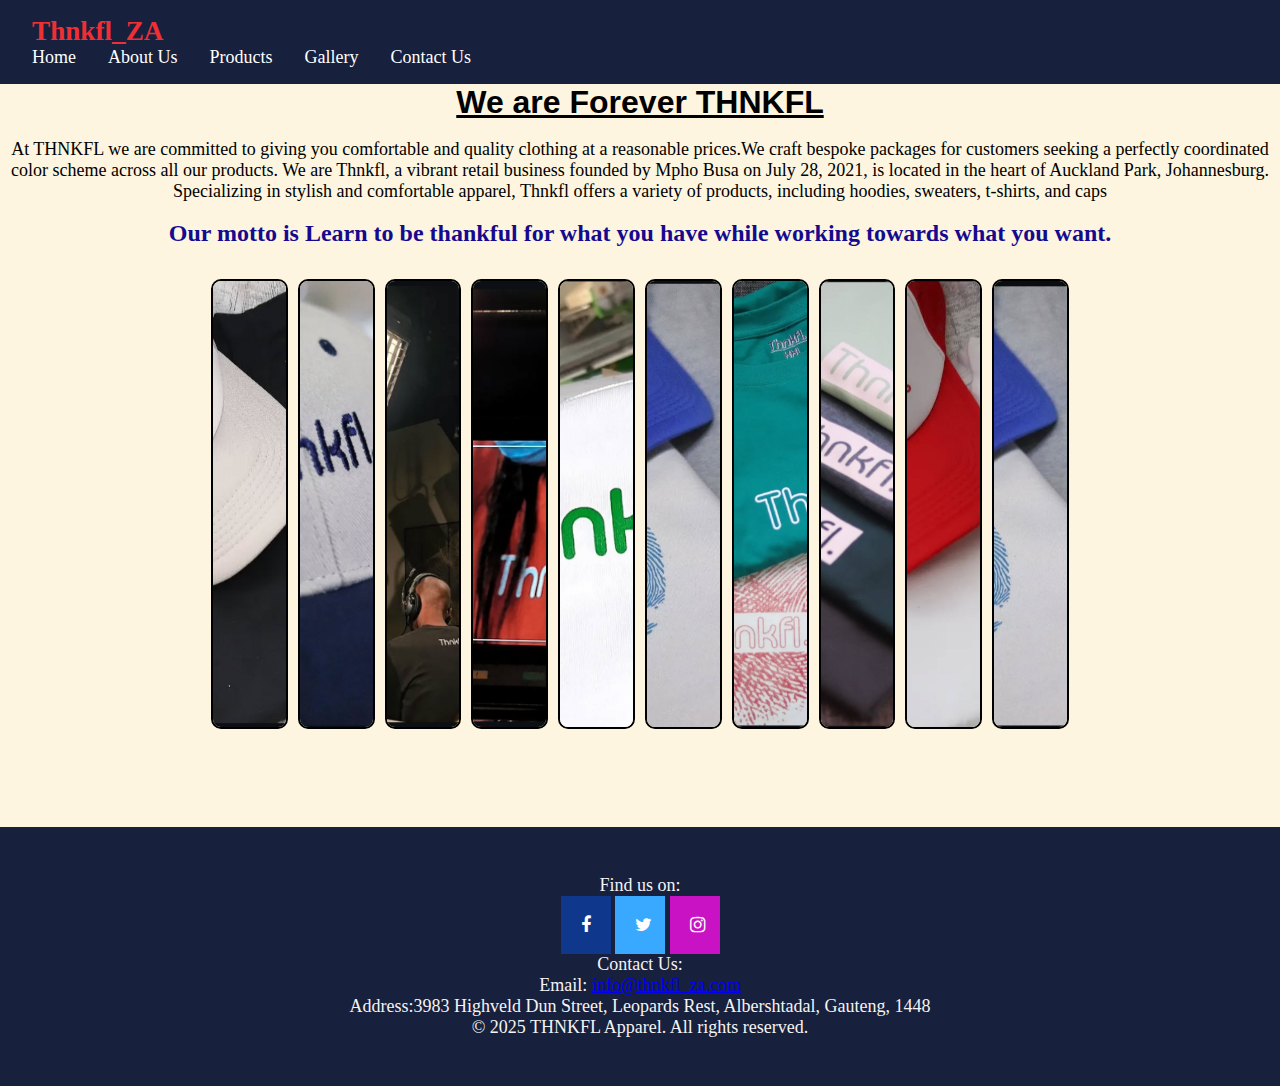
<file: index.html>
<!DOCTYPE html>
<html lang="en">
<head>
    <meta charset="UTF-8">
    <meta name="viewport" content="width=device-width, initial-scale=1.0">
    <title> THNKFL_ZA</title>
    <link rel="stylesheet" href="CSS/Style.css">
</head>
<body>
    <header>
        <nav class="navbar">
            <div class="nav-container">
                <a href="images/THNKFL Logo.png" class="logo">Thnkfl_ZA</a>

                <button class="hamburger" id="hamburger">
                    <span class="hamburger-box">
                        <span class="hamburger-inner"></span>
                    </span>
                </button>

                <ul class="nav-menu" id="nav-menu">
                    <li class="nav-item"><a href="index.html">Home</a></li>
                    <li class="nav-item"><a href="about.html">About Us</a></li>
                    <li class="nav-item"><a href="products.html">Products</a></li>
                    <li class="nav-item"><a href="gallery.html">Gallery</a></li>
                    <li class="nav-item"><a href="contact.html">Contact Us</a></li>
                </ul>
            </div>
        </nav>
    </header>
    
    <section>
        <h2>We are Forever THNKFL</h2>
        <br>
        <p>At THNKFL we are committed to giving you comfortable and quality clothing at a reasonable prices.We craft bespoke packages for customers seeking a perfectly coordinated color scheme across all our products. We are Thnkfl, a vibrant retail business founded by Mpho Busa on July 28, 2021, is located in the heart of Auckland Park, Johannesburg. Specializing in stylish and comfortable apparel, Thnkfl offers a variety of products, including hoodies, sweaters, t-shirts, and caps</p>
        <br>
        <h4>Our motto is Learn to be thankful for what you have while working towards what you want. </h4>
        <section>
            <div class="container">
                <img src="images/Customer_order/black cap and grey cap.jpg" alt="black and grey cap" width="200" height="200">
                <img src="images/home/blue cap.jpg" alt="blue cap" width="200" height="200">
                <img src="images/home/thnkfl black sweater on set.jpg" alt="black sweater" width="200" height="200">
                <img src="images/home/red thnkfl sweater on camera.jpg" alt="sweter on camera" width="200" height="200">
                <img src="images/home/white and green kiddies wear.jpg" alt="kiddies sweater" width="200" height="200">
                <img src="images/Customer_order/blue hoodie, cap and sweater.jpg" alt="blue set" width="200" height="200">
                <img src="images/Customer_order/green tshirt and white bag.jpg" alt="green shirt and white bag" width="200" height="200">
                <img src="images/Customer_order/many tshirt colour options.jpg" alt="Tshirt colours" width="200" height="200">
                <img src="images/Customer_order/red and white cap and tshirts.jpg" alt="cap and t-shirts" width="200" height="200">
                <img src="images/Customer_order/sweater, cap and hoodie in blue.jpg" alt="blue clothing set" width="200" height="200">
            </div>
    </section>
    <br>
    <footer>
        <p>Find us on:</p>
        <p>
            <link rel="stylesheet" href="https://cdnjs.cloudflare.com/ajax/libs/font-awesome/4.7.0/css/font-awesome.min.css">
            <a href="#" class="fa fa-facebook"></a>
            <a href="#" class="fa fa-twitter"></a>
            <a href="#" class="fa fa-instagram"></a>
        </p>
        <p>Contact Us:</p>
        <p>
            Email: <a href="mailto:info@thnkfl_za.com">info@thnkfl_za.com</a><br>
            Address:3983 Highveld Dun Street, Leopards Rest, Albershtadal, Gauteng, 1448
        </p>
        <p>&copy; 2025 THNKFL Apparel. All rights reserved.</p>
    </footer>

    <script src="Javascript/Script.js"></script>
</body>
</html>
</file>
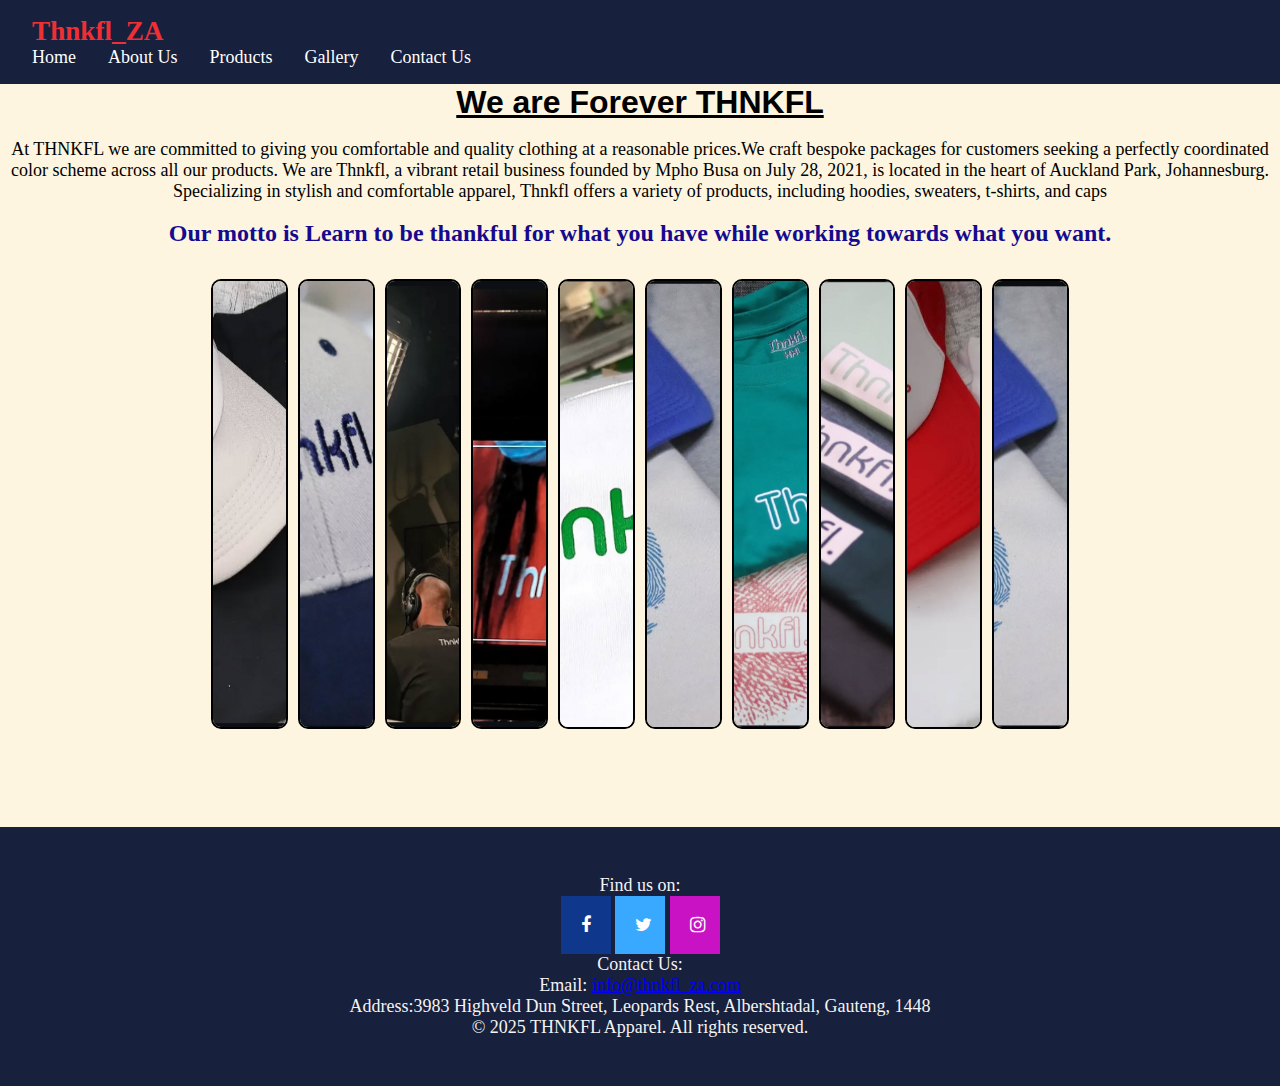
<file: Website/index.html>
<!DOCTYPE html>
<html lang="en">
<head>
    <meta charset="UTF-8">
    <meta name="viewport" content="width=device-width, initial-scale=1.0">
    <title> THNKFL_ZA</title>
    <link rel="stylesheet" href="CSS/Style.css">
</head>
<body>
    <header>
        <nav class="navbar">
            <div class="nav-container">
                <a href="images/THNKFL Logo.png" class="logo">Thnkfl_ZA</a>

                <button class="hamburger" id="hamburger">
                    <span class="hamburger-box">
                        <span class="hamburger-inner"></span>
                    </span>
                </button>

                <ul class="nav-menu" id="nav-menu">
                    <li class="nav-item"><a href="home.html">Home</a></li>
                    <li class="nav-item"><a href="about.html">About Us</a></li>
                    <li class="nav-item"><a href="products.html">Products</a></li>
                    <li class="nav-item"><a href="gallery.html">Gallery</a></li>
                    <li class="nav-item"><a href="contact.html">Contact Us</a></li>
                </ul>
            </div>
        </nav>
    </header>
    
    <section>
        <h2>We are Forever THNKFL</h2>
        <br>
        <p>At THNKFL we are committed to giving you comfortable and quality clothing at a reasonable prices.We craft bespoke packages for customers seeking a perfectly coordinated color scheme across all our products. We are Thnkfl, a vibrant retail business founded by Mpho Busa on July 28, 2021, is located in the heart of Auckland Park, Johannesburg. Specializing in stylish and comfortable apparel, Thnkfl offers a variety of products, including hoodies, sweaters, t-shirts, and caps</p>
        <br>
        <h4>Our motto is Learn to be thankful for what you have while working towards what you want. </h4>
        <section>
            <div class="container">
                <img src="images/Customer_order/black cap and grey cap.jpg" alt="black and grey cap" width="200" height="200">
                <img src="images/home/blue cap.jpg" alt="blue cap" width="200" height="200">
                <img src="images/home/thnkfl black sweater on set.jpg" alt="black sweater" width="200" height="200">
                <img src="images/home/red thnkfl sweater on camera.jpg" alt="sweter on camera" width="200" height="200">
                <img src="images/home/white and green kiddies wear.jpg" alt="kiddies sweater" width="200" height="200">
                <img src="images/Customer_order/blue hoodie, cap and sweater.jpg" alt="blue set" width="200" height="200">
                <img src="images/Customer_order/green tshirt and white bag.jpg" alt="green shirt and white bag" width="200" height="200">
                <img src="images/Customer_order/many tshirt colour options.jpg" alt="Tshirt colours" width="200" height="200">
                <img src="images/Customer_order/red and white cap and tshirts.jpg" alt="cap and t-shirts" width="200" height="200">
                <img src="images/Customer_order/sweater, cap and hoodie in blue.jpg" alt="blue clothing set" width="200" height="200">
            </div>
    </section>
    <br>
    <footer>
        <p>Find us on:</p>
        <p>
            <link rel="stylesheet" href="https://cdnjs.cloudflare.com/ajax/libs/font-awesome/4.7.0/css/font-awesome.min.css">
            <a href="#" class="fa fa-facebook"></a>
            <a href="#" class="fa fa-twitter"></a>
            <a href="#" class="fa fa-instagram"></a>
        </p>
        <p>Contact Us:</p>
        <p>
            Email: <a href="mailto:info@thnkfl_za.com">info@thnkfl_za.com</a><br>
            Address:3983 Highveld Dun Street, Leopards Rest, Albershtadal, Gauteng, 1448
        </p>
        <p>&copy; 2025 THNKFL Apparel. All rights reserved.</p>
    </footer>

    <script src="Javascript/Script.js"></script>
</body>
</html>
</file>
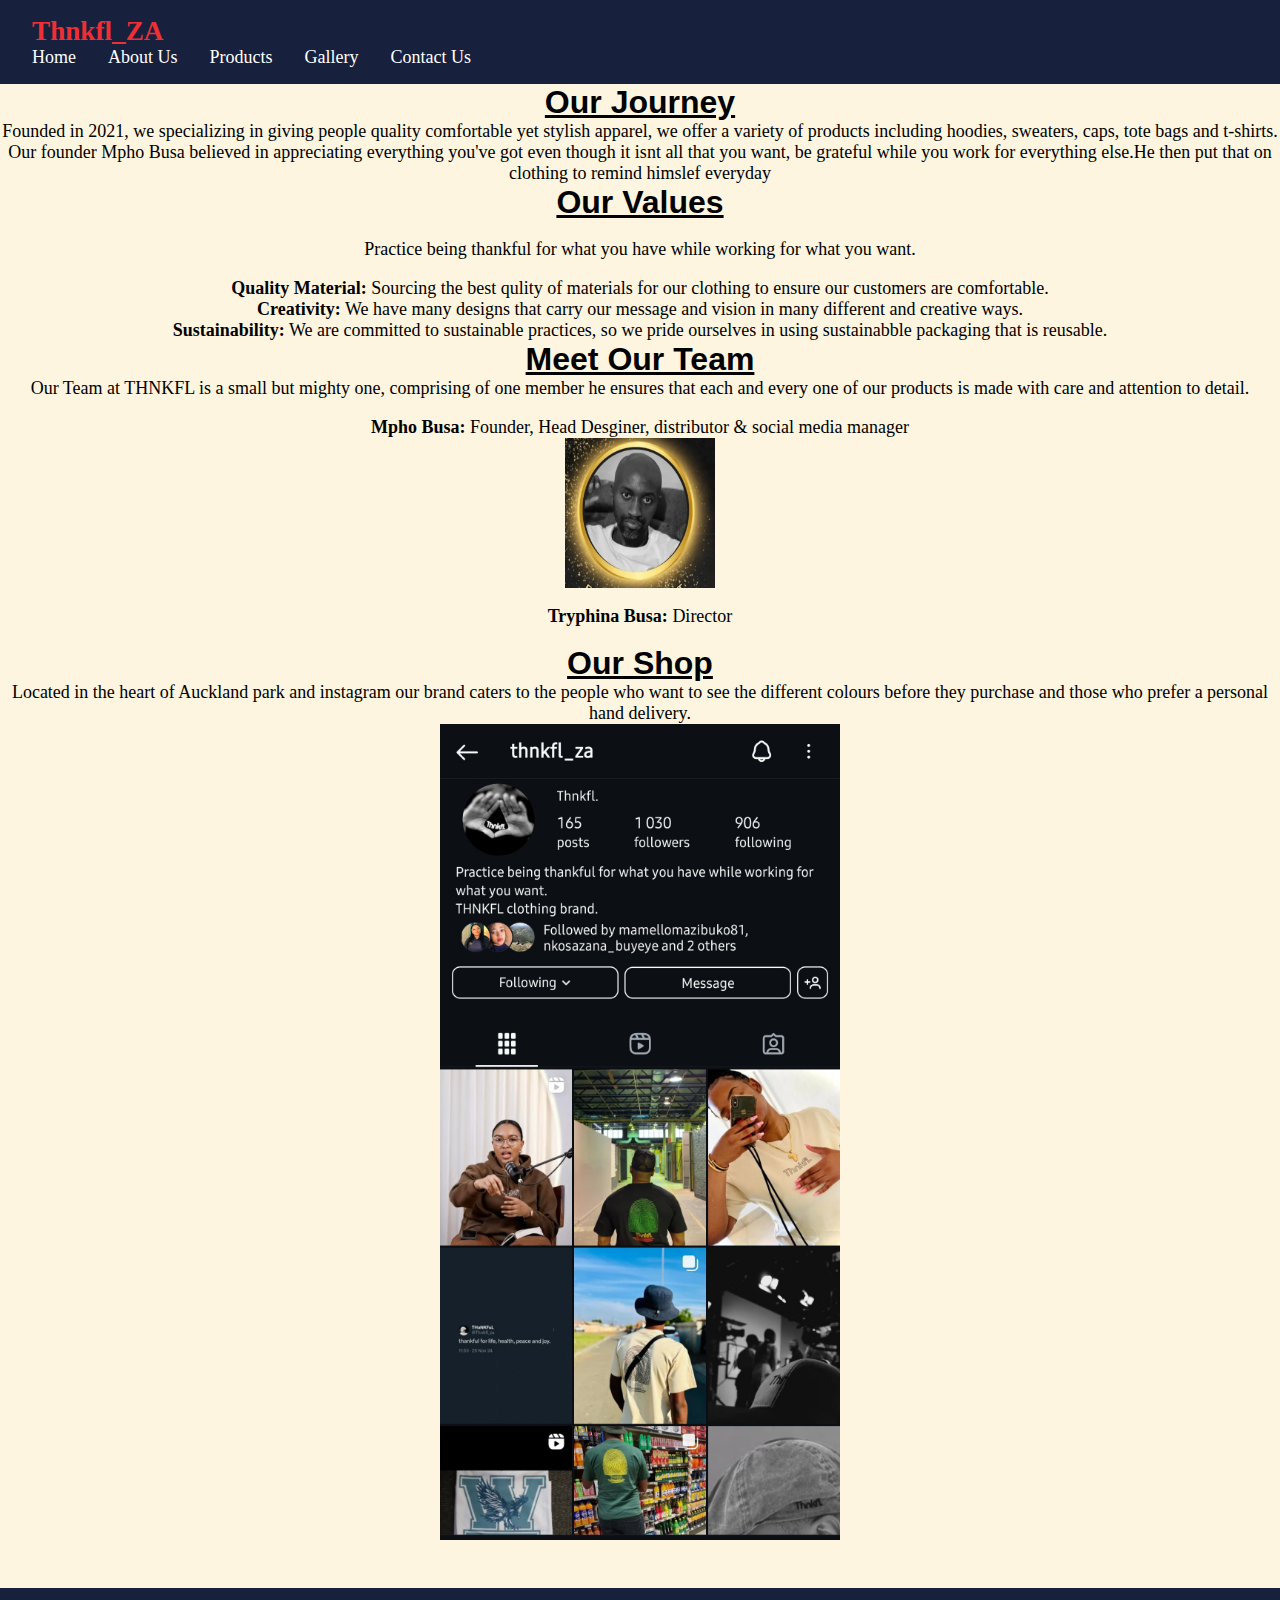
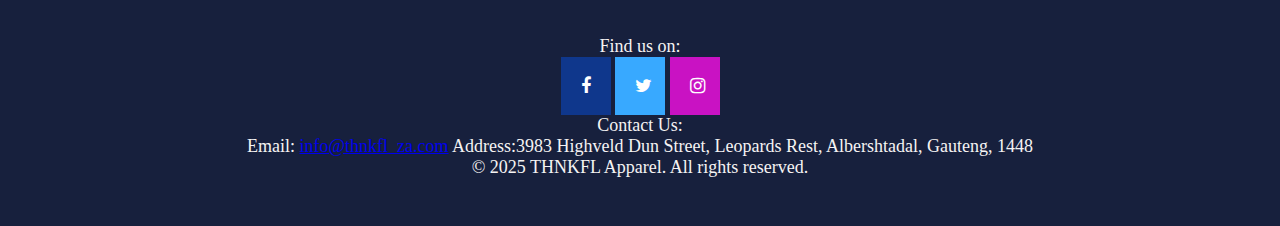
<file: about.html>
<!DOCTYPE html>
<html lang="en">
<head>
    <meta charset="UTF-8">
    <meta name="viewport" content="width=device-width, initial-scale=1.0">
    <title>About THNKFL_ZA</title>
    <link rel="stylesheet" href="CSS/Style.css">
</head>
<body>
      <header>
        <nav class="navbar">
            <div class="nav-container">
                <a href="images/THNKFL Logo.png" class="logo">Thnkfl_ZA</a>

                <button class="hamburger" id="hamburger">
                    <span class="hamburger-box">
                        <span class="hamburger-inner"></span>
                    </span>
                </button>

                <ul class="nav-menu" id="nav-menu">
                    <li class="nav-item"><a href="index.html">Home</a></li>
                    <li class="nav-item"><a href="about.html">About Us</a></li>
                    <li class="nav-item"><a href="products.html">Products</a></li>
                    <li class="nav-item"><a href="gallery.html">Gallery</a></li>
                    <li class="nav-item"><a href="contact.html">Contact Us</a></li>
                </ul>
            </div>
        </nav>
    </header>


    <section>
        <h2>Our Journey</h2>
        <p>Founded in 2021, we specializing in giving people quality comfortable yet stylish apparel, we offer a variety of products including hoodies, sweaters, caps, tote bags and t-shirts. </p>
        <p>Our founder Mpho Busa believed in appreciating everything you've got even though it isnt all that you want, be grateful while you work for everything else.He then put that on clothing to remind himslef everyday</p>
    </section>

    <section>
        <h2>Our Values</h2>
        <br>
        <p>Practice being thankful for what you have while working for what you want.</p>
        <br>
        <ul>
            <li><strong>Quality Material:</strong> Sourcing the best qulity of materials for our clothing to ensure our customers are comfortable.</li>
            <li><strong>Creativity:</strong> We have many designs that carry our message and vision in many different and creative ways.</li>
            <li><strong>Sustainability:</strong> We are committed to sustainable practices, so we pride ourselves in using sustainabble packaging that is reusable.</li>
        </ul>
    </section>

    <section>
        <h2>Meet Our Team</h2>
        <p> Our Team at THNKFL is a small but mighty one, comprising of one member he ensures that each and every one of our products is made with care and attention to detail.</p>
        <br>
        <ul>
            <li><strong>Mpho Busa:</strong> Founder, Head Desginer, distributor & social media manager </li>
            <img src="images/Mpho Founder.jpg" alt="Our Founder" width="150" height="150" class="center">
<br>
            <li><strong>Tryphina Busa:</strong> Director</li>
        </ul>
    </section>
<br>
    <section>
        <h2>Our Shop</h2>
        <p>Located in the heart of Auckland park and instagram our brand caters to the people who want to see the different colours before they purchase and those who prefer a personal hand delivery.</p>
        <img src="images/THNKFL instagram page.jpg" alt="Instagram home page of THNKFL_ZA" width="400" class="center">
    </section>

    <footer>
        <p>Find us on:</p>
        <p>
            <link rel="stylesheet" href="https://cdnjs.cloudflare.com/ajax/libs/font-awesome/4.7.0/css/font-awesome.min.css">
            <a href="#" class="fa fa-facebook"></a>
            <a href="#" class="fa fa-twitter"></a>
            <a href="#" class="fa fa-instagram"></a>
            <p>Contact Us:</p>
        <p>
            Email: <a href="mailto:info@thnkfl_za.com">info@thnkfl_za.com</a>
            Address:3983 Highveld Dun Street, Leopards Rest, Albershtadal, Gauteng, 1448
        </p>
        <p>&copy; 2025 THNKFL Apparel. All rights reserved.</p>
    </footer>

    <script src="Javascript/Script.js"></script>
</body>
</html>
</file>
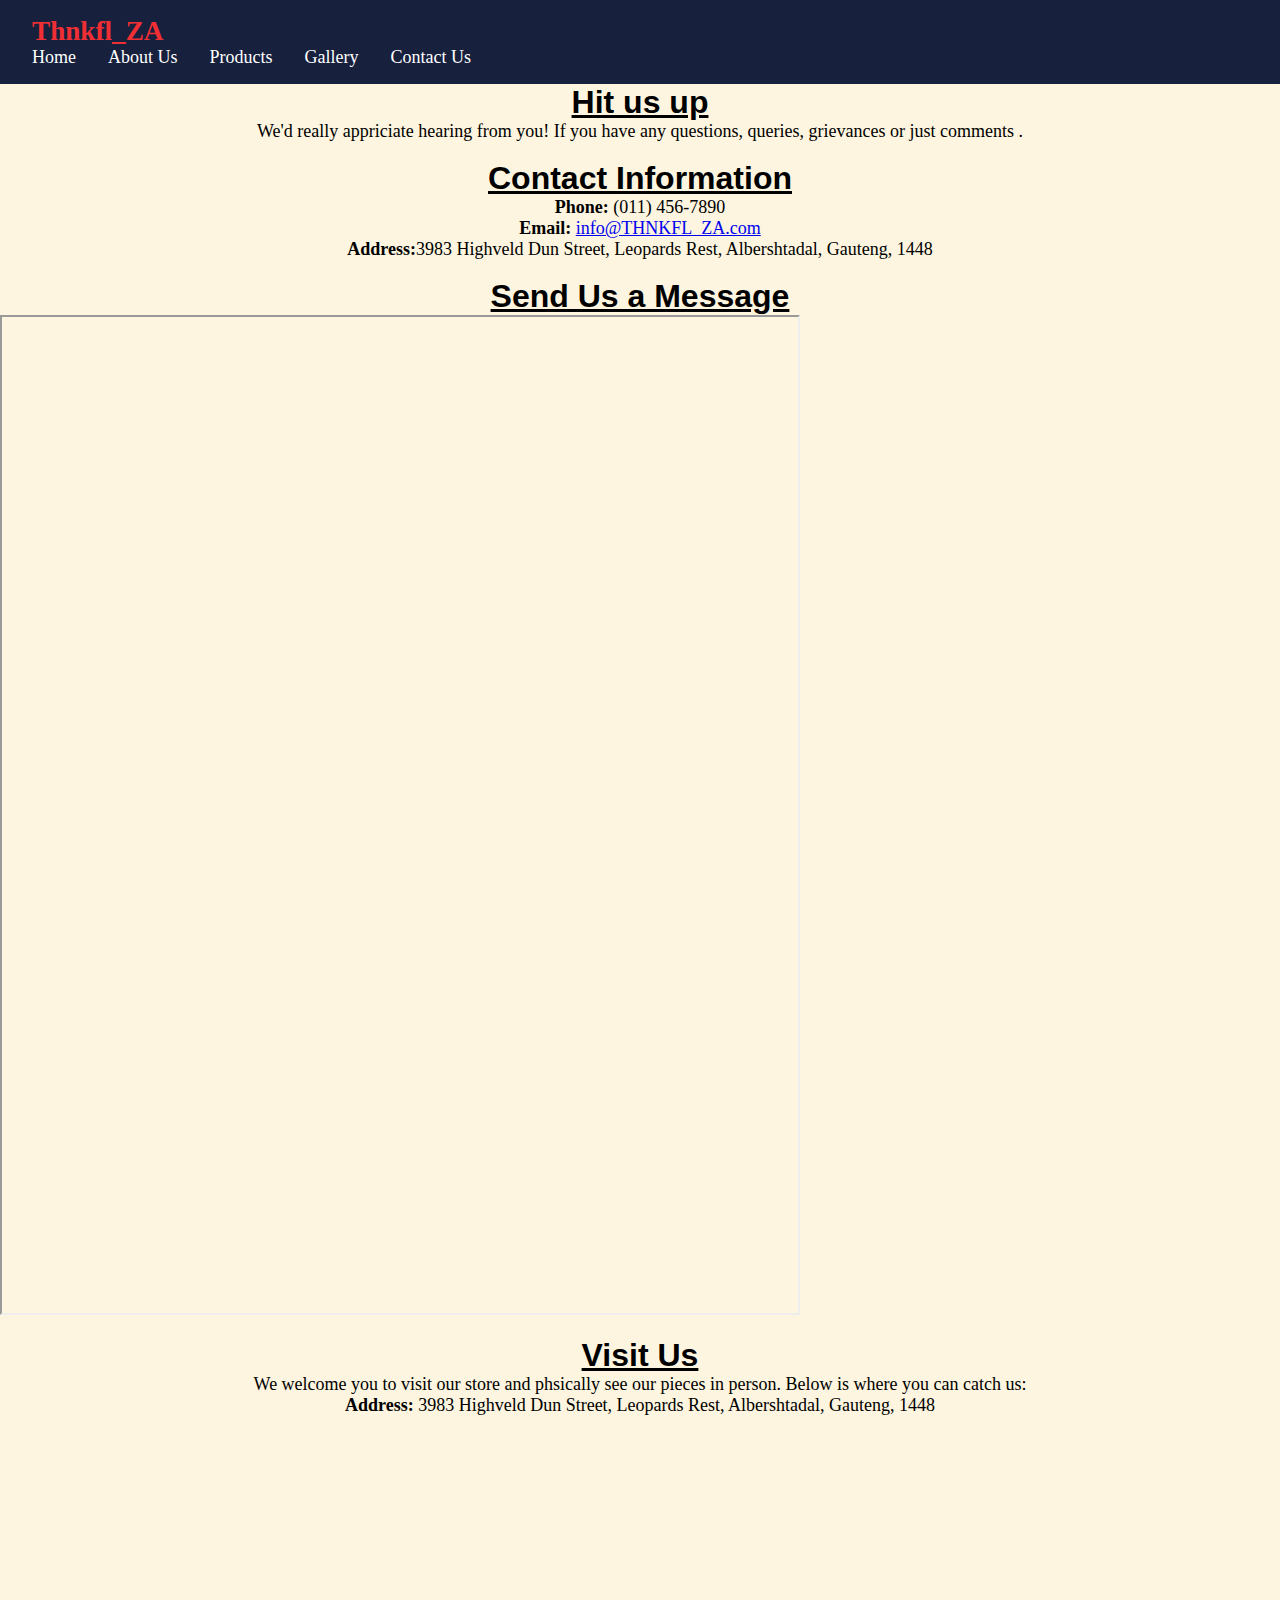
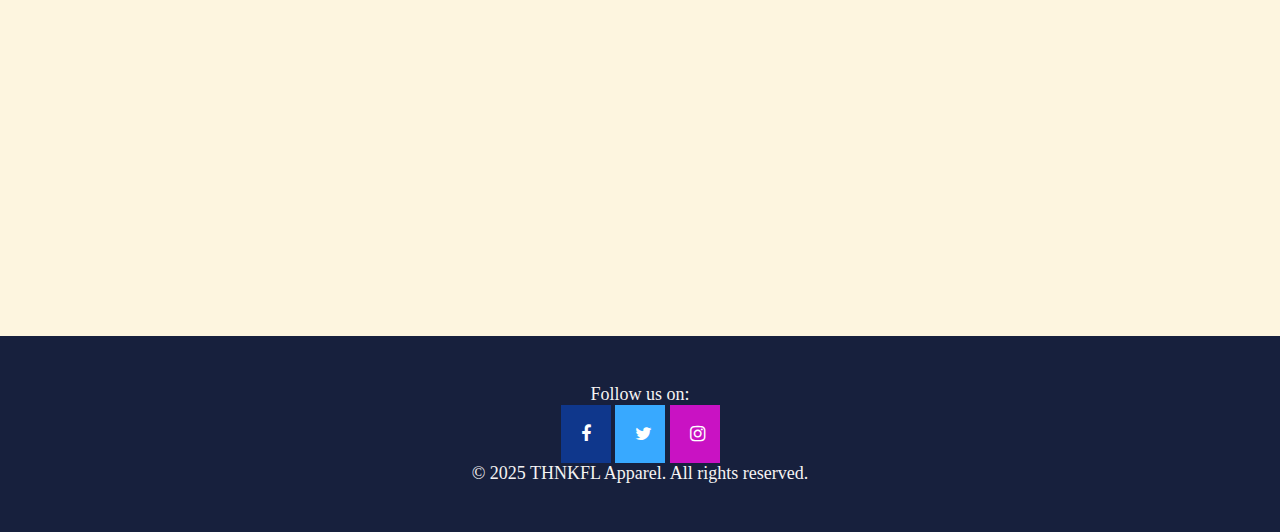
<file: contact.html>
<!DOCTYPE html>
<html lang="en">
<head>
    <meta charset="UTF-8">
    <meta name="viewport" content="width=device-width, initial-scale=1.0">
    <title>Contact Us -THNKFL_ZA </title>
    <link rel="stylesheet" type="text/css" href="CSS/Style.css">
</head>
<body>
      <header>
        <nav class="navbar">
            <div class="nav-container">
                <a href="images/THNKFL Logo.png" class="logo">Thnkfl_ZA</a>

                <button class="hamburger" id="hamburger">
                    <span class="hamburger-box">
                        <span class="hamburger-inner"></span>
                    </span>
                </button>

                <ul class="nav-menu" id="nav-menu">
                    <li class="nav-item"><a href="index.html">Home</a></li>
                    <li class="nav-item"><a href="about.html">About Us</a></li>
                    <li class="nav-item"><a href="products.html">Products</a></li>
                    <li class="nav-item"><a href="gallery.html">Gallery</a></li>
                    <li class="nav-item"><a href="contact.html">Contact Us</a></li>
                </ul>
            </div>
        </nav>
    </header>

    <section>
        <h2>Hit us up</h2>
        <p>We'd really appriciate hearing from you! If you have any questions, queries, grievances or just comments .</p>
    </section>
<br>
    <section>
        <h2>Contact Information</h2>
        <p>
            <strong>Phone:</strong> (011) 456-7890<br>
            <strong>Email:</strong> <a href="mailto:info@THNKFL_ZA.com">info@THNKFL_ZA.com</a><br>
            <strong>Address:</strong>3983 Highveld Dun Street, Leopards Rest, Albershtadal, Gauteng, 1448
        </p>
    </section>
<br>
    <section>
        <h2>Send Us a Message</h2>
        <!-- Google Form Embed -->
        <iframe
         src="https://docs.google.com/forms/d/e/1FAIpQLSdFbY5US7srvC1VgA_jwx6cza5r0cnfpfNhC4455jjoKLYNmw/viewform?embedded=true" width="800"
            height="1000"
            frameborder="120"
            marginheight="120"
            marginwidth="120">
            Loading…
        </iframe>
    </section>
<br>
    <section>
        <h2>Visit Us</h2>
        <p>We welcome you to visit our store and phsically see our pieces in person. Below is where you can catch us:</p>
        <p><strong>Address:</strong> 3983 Highveld Dun Street, Leopards Rest, Albershtadal, Gauteng, 1448</p>
        <br>
        <iframe
            src= "https://www.google.com/maps/embed?pb=!1m12!1m8!1m3!1d14300.501669183806!2d28.0986929!3d-26.3548052!3m2!1i1024!2i768!4f13.1!2m1!1s3983%20Highveld%20Dun%20Street%20Leopards%20Rest%20Alberton%20Gauteng%201448!5e0!3m2!1sen!2sza!4v1748944180713!5m2!1sen!2sza"
            width="600"
            height="450"
            style="border:0;"
            allowfullscreen="10"
            loading="lazy"
            referrerpolicy="no-referrer-when-downgrade">
        </iframe>
    </section>

    <footer>
        <p>Follow us on:</p>
        <p>
            <link rel="stylesheet" href="https://cdnjs.cloudflare.com/ajax/libs/font-awesome/4.7.0/css/font-awesome.min.css">
            <a href="#" class="fa fa-facebook"></a>
            <a href="#" class="fa fa-twitter"></a>
            <a href="#" class="fa fa-instagram"></a>
        </p>
        <p>&copy; 2025 THNKFL Apparel. All rights reserved.</p>
    </footer>
        
    <script src="Javascript/Script.js"></script>
</body>
</html>
</file>
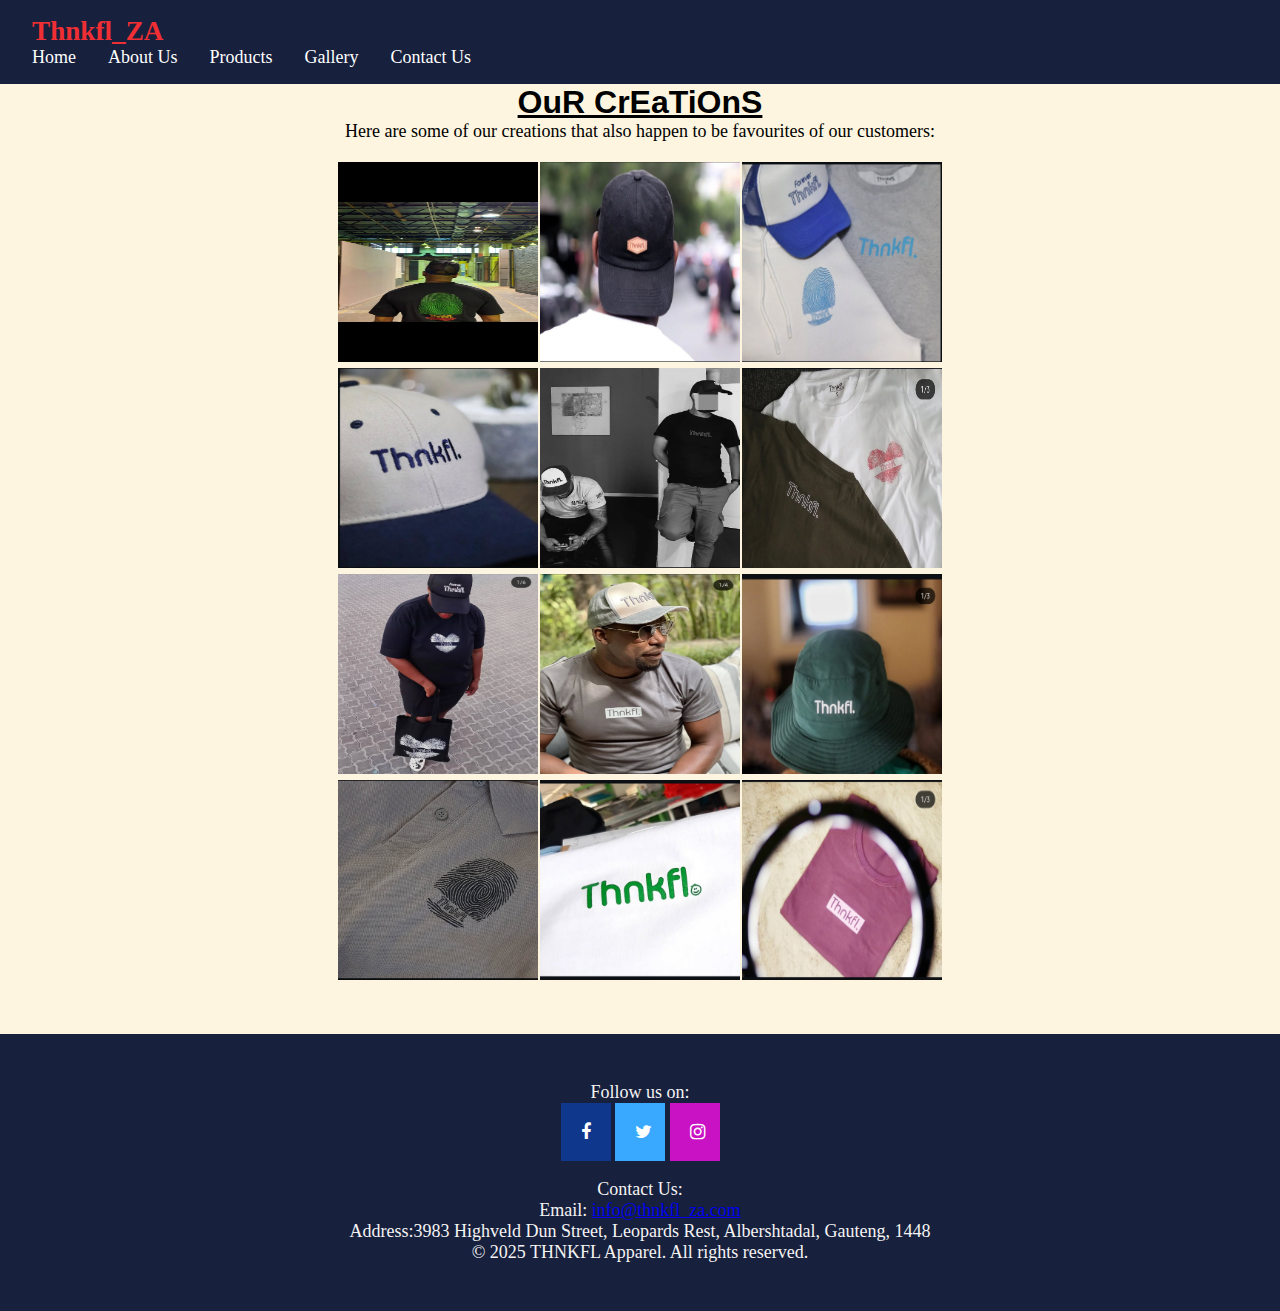
<file: gallery.html>
<!DOCTYPE html>
<html lang="en">
<head>
    <meta charset="UTF-8">
    <meta name="viewport" content="width=device-width, initial-scale=1.0">
    <title>Gallery - THNKFL_ZA</title>
    <link rel="stylesheet" type="text/css" href="CSS/Style.css">
</head>
<body>
    <header>
        <nav class="navbar">
            <div class="nav-container">
                <a href="images/THNKFL Logo.png" class="logo">Thnkfl_ZA</a>

                <button class="hamburger" id="hamburger">
                    <span class="hamburger-box">
                        <span class="hamburger-inner"></span>
                    </span>
                  </button>
                <ul class="nav-menu" id="nav-menu">
                    <li class="nav-item"><a href="index.html">Home</a></li>
                    <li class="nav-item"><a href="about.html">About Us</a></li>
                    <li class="nav-item"><a href="products.html">Products</a></li>
                    <li class="nav-item"><a href="gallery.html">Gallery</a></li>
                    <li class="nav-item"><a href="contact.html">Contact Us</a></li>
                </ul>
            </div>
        </nav>
    </header>

    <section>
        <h2>OuR CrEaTiOnS</h2>
        <p> Here are some of our creations that also happen to be favourites of our customers:</p>
        <br>
            <table>
              <tr>
              <td>
                  <img src="images/gallery/black and green shirt.jpg" alt="Gallery black and green T=Shirt" width="200" height="200">
              </figure></td>
              <td>
                  <img src="images/gallery/Black thnkfl cap.jpg" alt="Gallery black thnkfl cap" width="200" height="200">
              </figure></td>
              <td>
                  <img src="images/gallery/blue cap, sweater and hoodie.jpg" alt="Gallery blue cap, sweater and hoodie" width="200" height="200">
              </figure></td>
              </tr>

              <tr>
                <td>
                  <img src="images/gallery/blue cap.jpg" alt="Gallery blue cap" width="200" height="200">
                </td>
                <td>
                  <img src="images/gallery/customers wearing thnkfl cap and shirt.jpg" alt="Gallery customers" width="200" height="200">
                </td>
                <td>
                  <img src="images/gallery/dark green and white tshirts.jpg" alt="Gallery green and white tshirts" width="200" height="200">
                </td>
              </tr>
             <tr>
              <td>
                <img src="images/gallery/full black thnkfl outfit.jpg" alt="Gallery customer in thnkfl outift" width="200" height="200">
              </td>
             <td>
                <img src="images/gallery/gabriel wearing green thnkfl.jpg" alt="Muvhango actor wears thnkfl" width="200" height="200">
              </td>
              <td>
                <img src="images/gallery/green bucket hat.jpg" alt="Gallery green bucket hat" width="200" height="200">
             </td>
             <tr>
              <td>
                <img src="images/gallery/grey golf shirt.jpg" alt="Gallery grey golf shirt"  width="200" height="200">
              </td>
              <td>
                <img src="images/gallery/thnkfl kiddies.jpg" alt="Gallery thnkfl kiddies wear"  width="200" height="200">
              </td>
              <td>
                <img src="images/gallery/purple thnkfl.jpg" alt="Gallery purple tshirt" width="200" height="200">
              </td>
             </tr>
            </table>
            </div>
          </div>
      </div>
    </section>
    <footer>
        <p>Follow us on:</p>
        <p>
            <link rel="stylesheet" href="https://cdnjs.cloudflare.com/ajax/libs/font-awesome/4.7.0/css/font-awesome.min.css">
            <a href="#" class="fa fa-facebook"></a>
            <a href="#" class="fa fa-twitter"></a>
            <a href="#" class="fa fa-instagram"></a>
        </p>
        <br>
        <p>Contact Us:</p>
        <p>
            Email: <a href="mailto:info@thnkfl_za.com">info@thnkfl_za.com</a><br>
            Address:3983 Highveld Dun Street, Leopards Rest, Albershtadal, Gauteng, 1448
        </p>
        <p>&copy; 2025 THNKFL Apparel. All rights reserved.</p>
    </footer>

    <script src="Javascript/Script.js"></script>
</body>
</html>
</file>
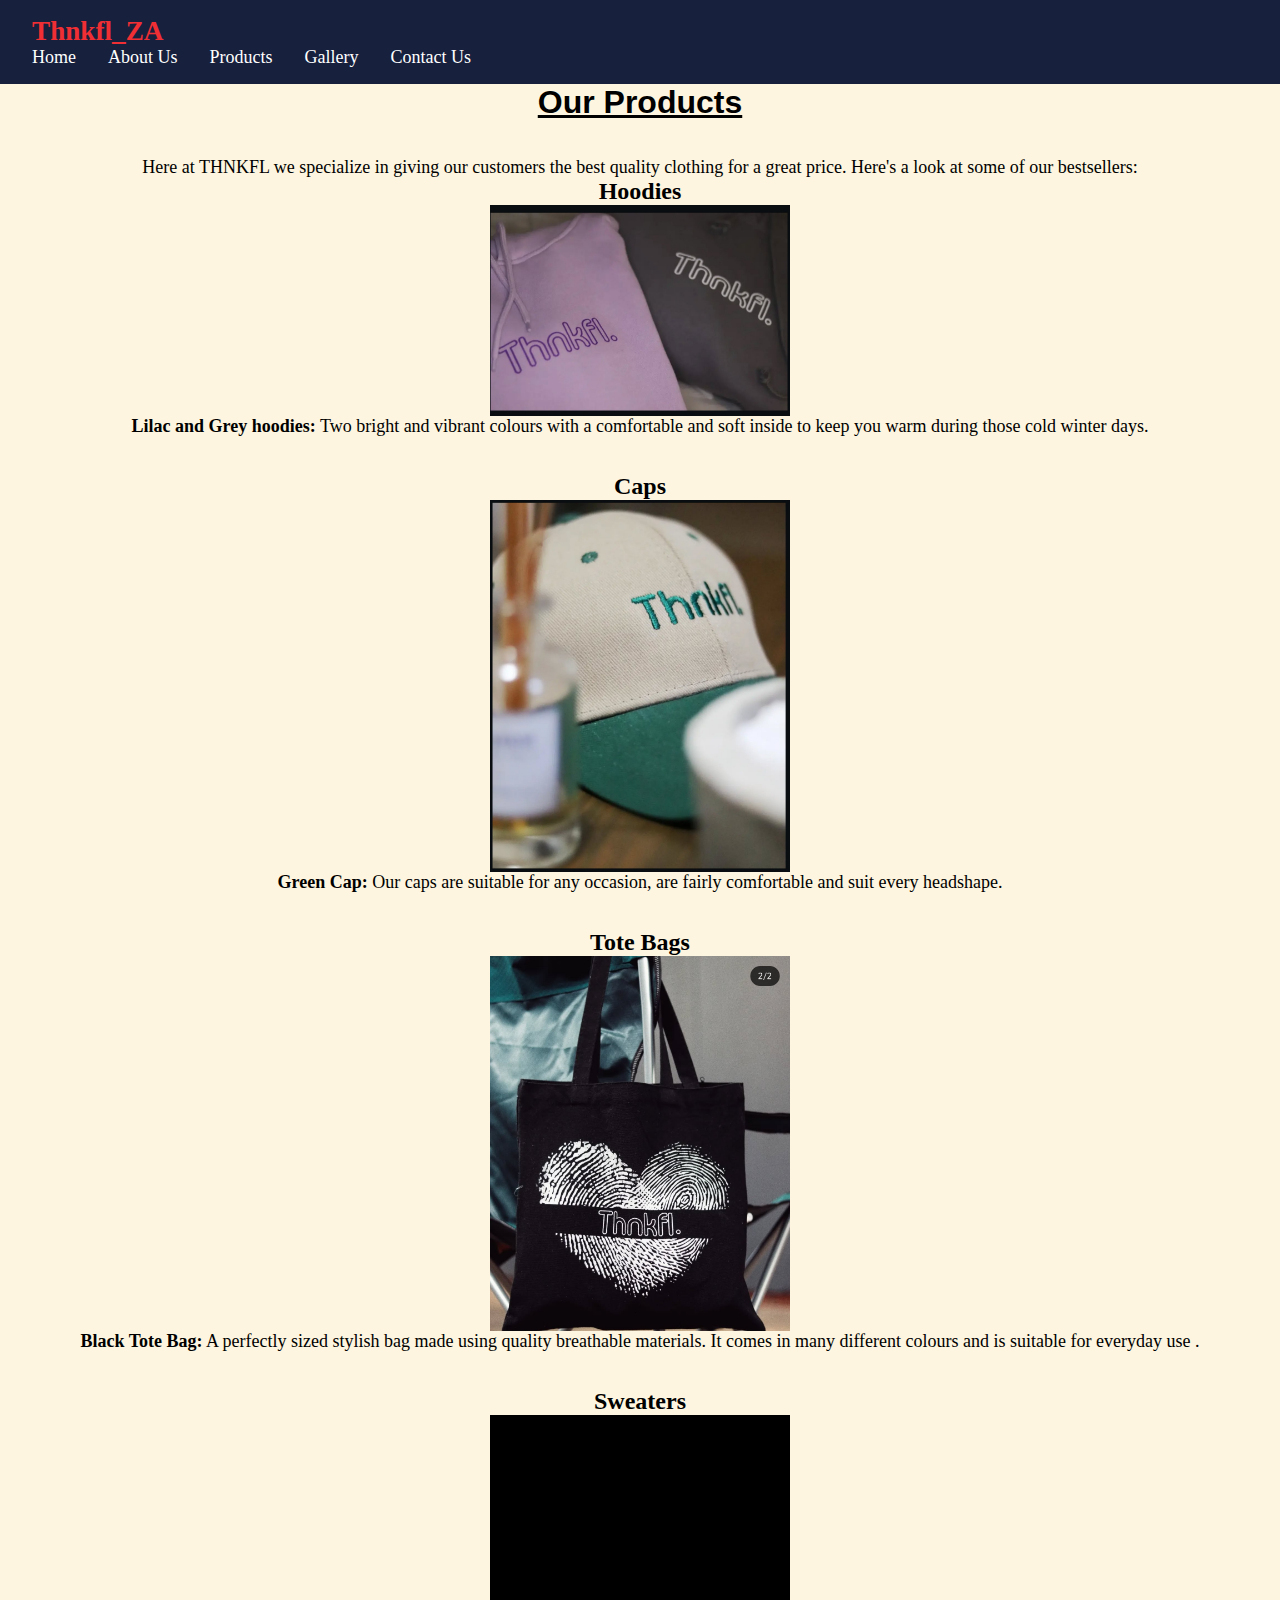
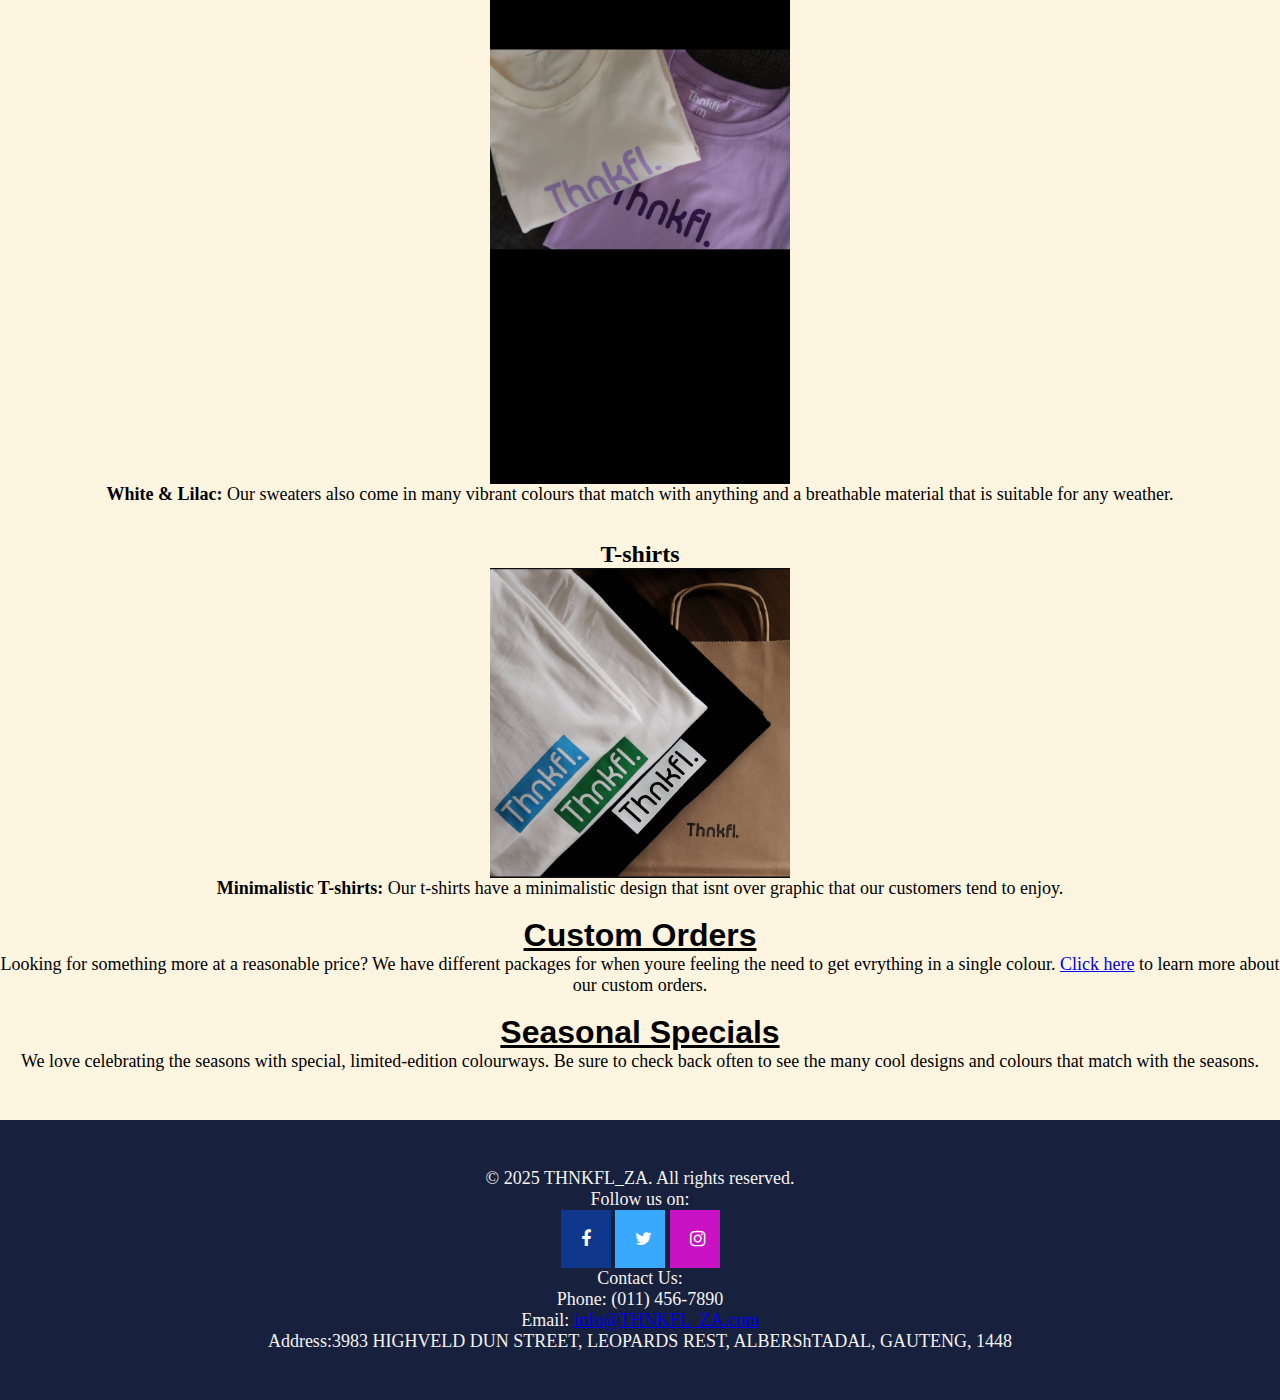
<file: products.html>
<!DOCTYPE html>
<html lang="en">
<head>
    <meta charset="UTF-8">
    <meta name="viewport" content="width=device-width, initial-scale=1.0">
    <title>Products - THNKFL_ZA</title>
    <link rel="stylesheet" href="CSS/Style.css">
</head>
<body>
     <header>
        <nav class="navbar">
            <div class="nav-container">
                <a href="images/THNKFL Logo.png" class="logo">Thnkfl_ZA</a>

                <button class="hamburger" id="hamburger">
                    <span class="hamburger-box">
                        <span class="hamburger-inner"></span>
                    </span>
                </button>

                <ul class="nav-menu" id="nav-menu">
                    <li class="nav-item"><a href="index.html">Home</a></li>
                    <li class="nav-item"><a href="about.html">About Us</a></li>
                    <li class="nav-item"><a href="products.html">Products</a></li>
                    <li class="nav-item"><a href="gallery.html">Gallery</a></li>
                    <li class="nav-item"><a href="contact.html">Contact Us</a></li>
                </ul>
            </div>
        </nav>
    </header>

    <section id="products">
        <h2>Our Products</h2>
        <br>
        <br>
        <p>Here at THNKFL we specialize in giving our customers the best quality clothing for a great price. Here's a look at some of our bestsellers:</p>
        
        <div class="product">
            <h3>Hoodies</h3>
            <img src="images/Products/purple and grey hoodies.jpg" alt="Hoodies" width="300" class="center">
            <p><strong>Lilac and Grey hoodies:</strong> Two bright and vibrant colours with a comfortable and soft inside to keep you warm during those cold winter days.</p>
        </div>
        <br>
        <br>
        <div class="product">
            <h3>Caps</h3>
            <img src="images/Products/Green cap.jpg" alt="Cap" width="300" class="center">
            <p><strong>Green Cap:</strong> Our caps are suitable for any occasion, are fairly comfortable and suit every headshape.</p>
        </div>
        <br>
        <br>
        <div class="product">
            <h3>Tote Bags</h3>
            <img src="images/Products/black tote bag.jpg" alt="Tote Bag" width="300" class="center">
            <p><strong> Black Tote Bag:</strong> A perfectly sized stylish bag made using quality breathable materials. It comes in many different colours and is suitable for everyday use .</p>
        </div>
        <br>
        <br>
        <div class="product">
            <h3>Sweaters</h3>
            <img src="images/Products/purple and cream sweaters.jpg" alt="Sweaters" width="300" class="center">
            <p><strong>White & Lilac:</strong> Our sweaters also come in many vibrant colours that match with anything and a breathable material that is suitable for any weather.</p>
        </div>
        <br>
        <br>
        <div class="product">
            <h3>T-shirts</h3>
            <img src="images/Products/T-Shirt colours.jpg" alt="T-shirts" width="300" class="center">
            <p><strong>Minimalistic T-shirts:</strong> Our t-shirts have a minimalistic design that isnt over graphic that our customers tend to enjoy.</p>
        </div>
        <br>
        <h2>Custom Orders</h2>
        <p>Looking for something more at a reasonable price? We have different packages for when youre feeling the need to get evrything in a single colour. <a href="custom-orders.html">Click here</a> to learn more about our custom orders.</p>
        <br>
        <h2>Seasonal Specials</h2>
        <p>We love celebrating the seasons with special, limited-edition colourways. Be sure to check back often to see the many cool designs and colours that match with the seasons.</p>
    </section>

    <footer>
        <p>&copy; 2025 THNKFL_ZA. All rights reserved.</p>
        <p>Follow us on:</p>
        <p>
<link rel="stylesheet" href="https://cdnjs.cloudflare.com/ajax/libs/font-awesome/4.7.0/css/font-awesome.min.css">
<a href="#" class="fa fa-facebook"></a>
<a href="#" class="fa fa-twitter"></a>
<a href="#" class="fa fa-instagram"></a>
        </p>
        <p>Contact Us:</p>
        <p>
            Phone: (011) 456-7890<br>
            Email: <a href="mailto:info@THNKFL_ZA.com">info@THNKFL_ZA.com</a><br>
            Address:3983 HIGHVELD DUN STREET, LEOPARDS REST, ALBERShTADAL, GAUTENG, 1448
        </p>
    </footer>

        <script src="Javascript/Script.js"></script>
</body>
</html>
</file>
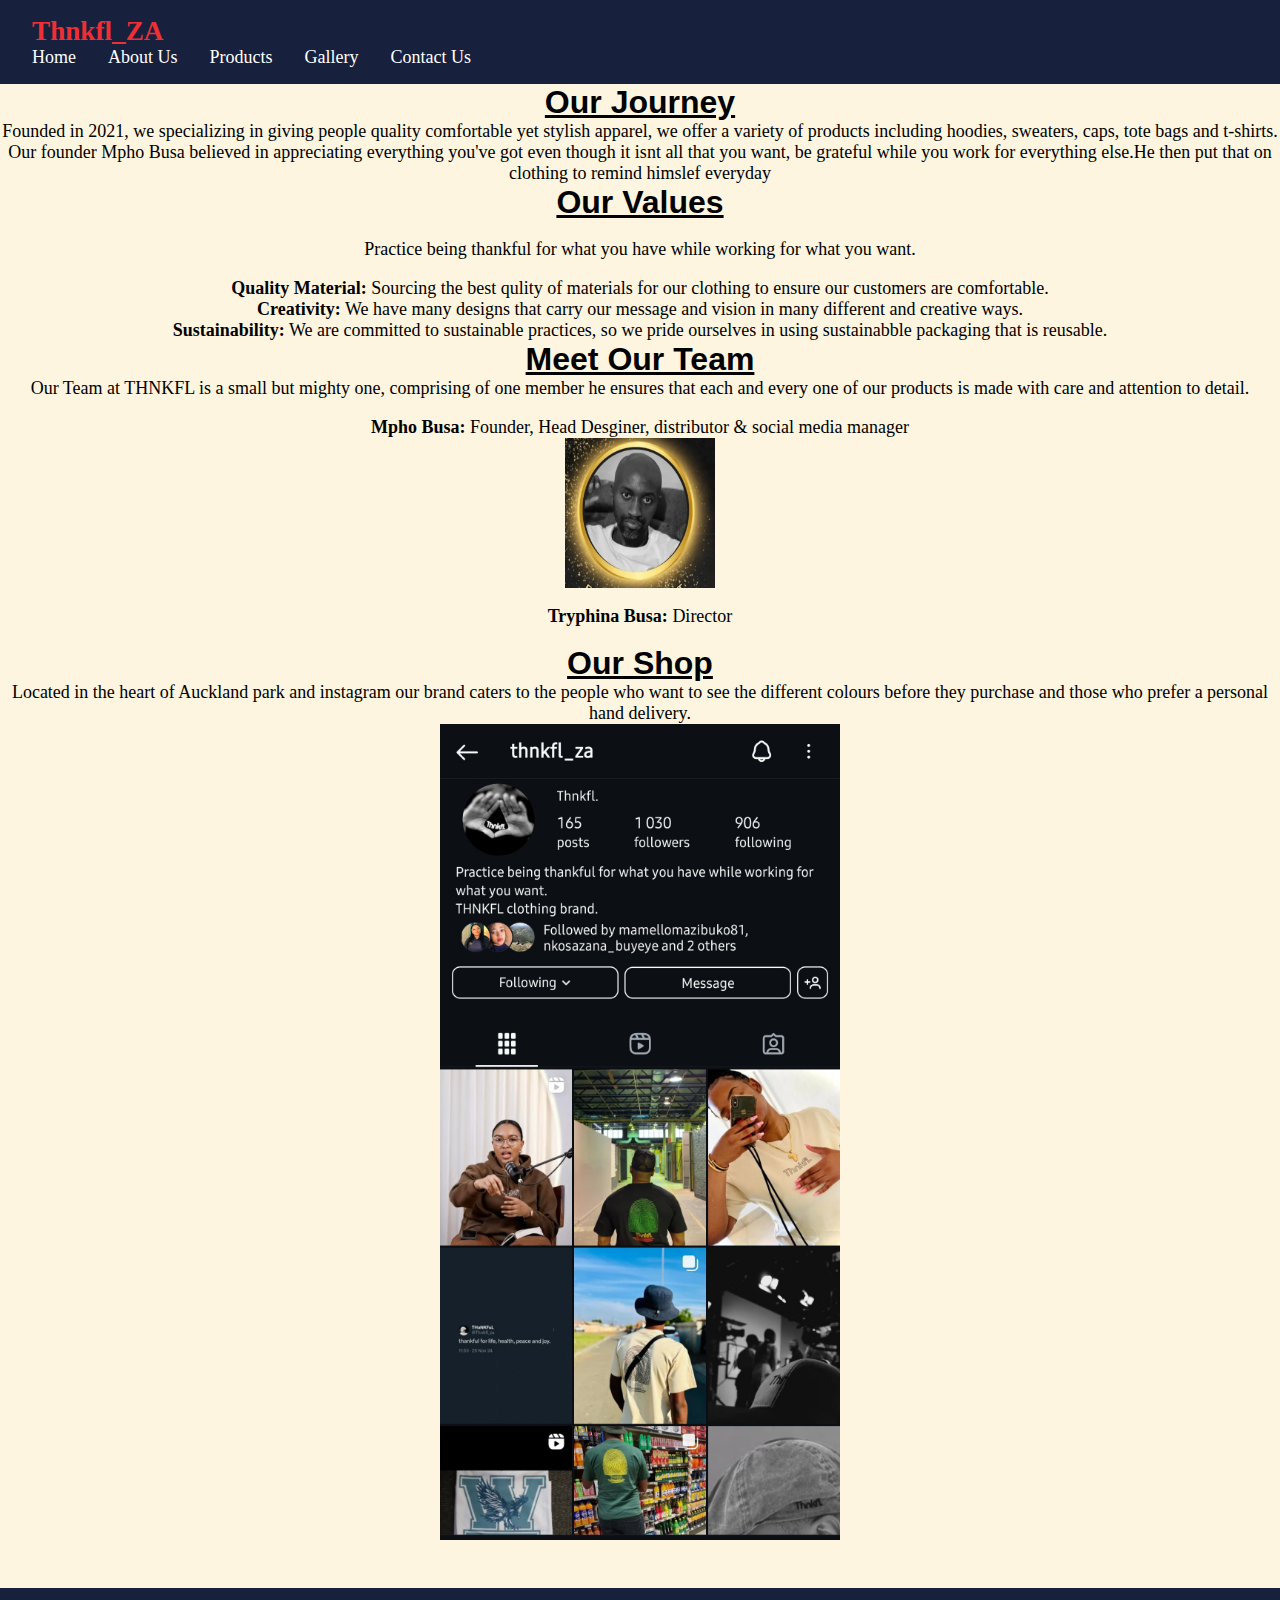
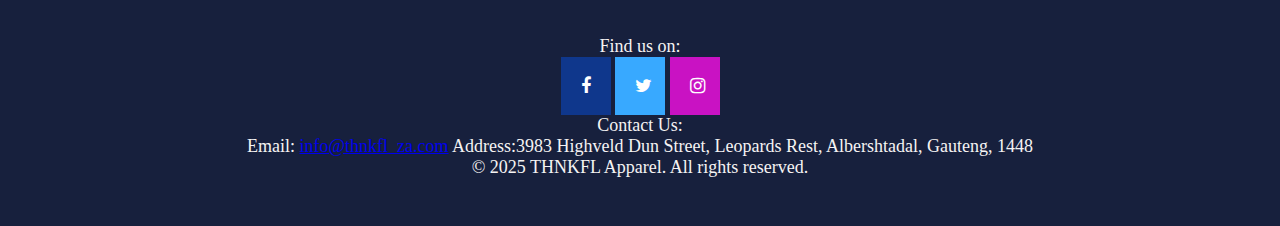
<file: Website/about.html>
<!DOCTYPE html>
<html lang="en">
<head>
    <meta charset="UTF-8">
    <meta name="viewport" content="width=device-width, initial-scale=1.0">
    <title>About THNKFL_ZA</title>
    <link rel="stylesheet" href="CSS/Style.css">
</head>
<body>
      <header>
        <nav class="navbar">
            <div class="nav-container">
                <a href="images/THNKFL Logo.png" class="logo">Thnkfl_ZA</a>

                <button class="hamburger" id="hamburger">
                    <span class="hamburger-box">
                        <span class="hamburger-inner"></span>
                    </span>
                </button>

                <ul class="nav-menu" id="nav-menu">
                    <li class="nav-item"><a href="home.html">Home</a></li>
                    <li class="nav-item"><a href="about.html">About Us</a></li>
                    <li class="nav-item"><a href="products.html">Products</a></li>
                    <li class="nav-item"><a href="gallery.html">Gallery</a></li>
                    <li class="nav-item"><a href="contact.html">Contact Us</a></li>
                </ul>
            </div>
        </nav>
    </header>


    <section>
        <h2>Our Journey</h2>
        <p>Founded in 2021, we specializing in giving people quality comfortable yet stylish apparel, we offer a variety of products including hoodies, sweaters, caps, tote bags and t-shirts. </p>
        <p>Our founder Mpho Busa believed in appreciating everything you've got even though it isnt all that you want, be grateful while you work for everything else.He then put that on clothing to remind himslef everyday</p>
    </section>

    <section>
        <h2>Our Values</h2>
        <br>
        <p>Practice being thankful for what you have while working for what you want.</p>
        <br>
        <ul>
            <li><strong>Quality Material:</strong> Sourcing the best qulity of materials for our clothing to ensure our customers are comfortable.</li>
            <li><strong>Creativity:</strong> We have many designs that carry our message and vision in many different and creative ways.</li>
            <li><strong>Sustainability:</strong> We are committed to sustainable practices, so we pride ourselves in using sustainabble packaging that is reusable.</li>
        </ul>
    </section>

    <section>
        <h2>Meet Our Team</h2>
        <p> Our Team at THNKFL is a small but mighty one, comprising of one member he ensures that each and every one of our products is made with care and attention to detail.</p>
        <br>
        <ul>
            <li><strong>Mpho Busa:</strong> Founder, Head Desginer, distributor & social media manager </li>
            <img src="images/Mpho Founder.jpg" alt="Our Founder" width="150" height="150" class="center">
<br>
            <li><strong>Tryphina Busa:</strong> Director</li>
        </ul>
    </section>
<br>
    <section>
        <h2>Our Shop</h2>
        <p>Located in the heart of Auckland park and instagram our brand caters to the people who want to see the different colours before they purchase and those who prefer a personal hand delivery.</p>
        <img src="images/THNKFL instagram page.jpg" alt="Instagram home page of THNKFL_ZA" width="400" class="center">
    </section>

    <footer>
        <p>Find us on:</p>
        <p>
            <link rel="stylesheet" href="https://cdnjs.cloudflare.com/ajax/libs/font-awesome/4.7.0/css/font-awesome.min.css">
            <a href="#" class="fa fa-facebook"></a>
            <a href="#" class="fa fa-twitter"></a>
            <a href="#" class="fa fa-instagram"></a>
            <p>Contact Us:</p>
        <p>
            Email: <a href="mailto:info@thnkfl_za.com">info@thnkfl_za.com</a>
            Address:3983 Highveld Dun Street, Leopards Rest, Albershtadal, Gauteng, 1448
        </p>
        <p>&copy; 2025 THNKFL Apparel. All rights reserved.</p>
    </footer>

    <script src="Javascript/Script.js"></script>
</body>
</html>
</file>
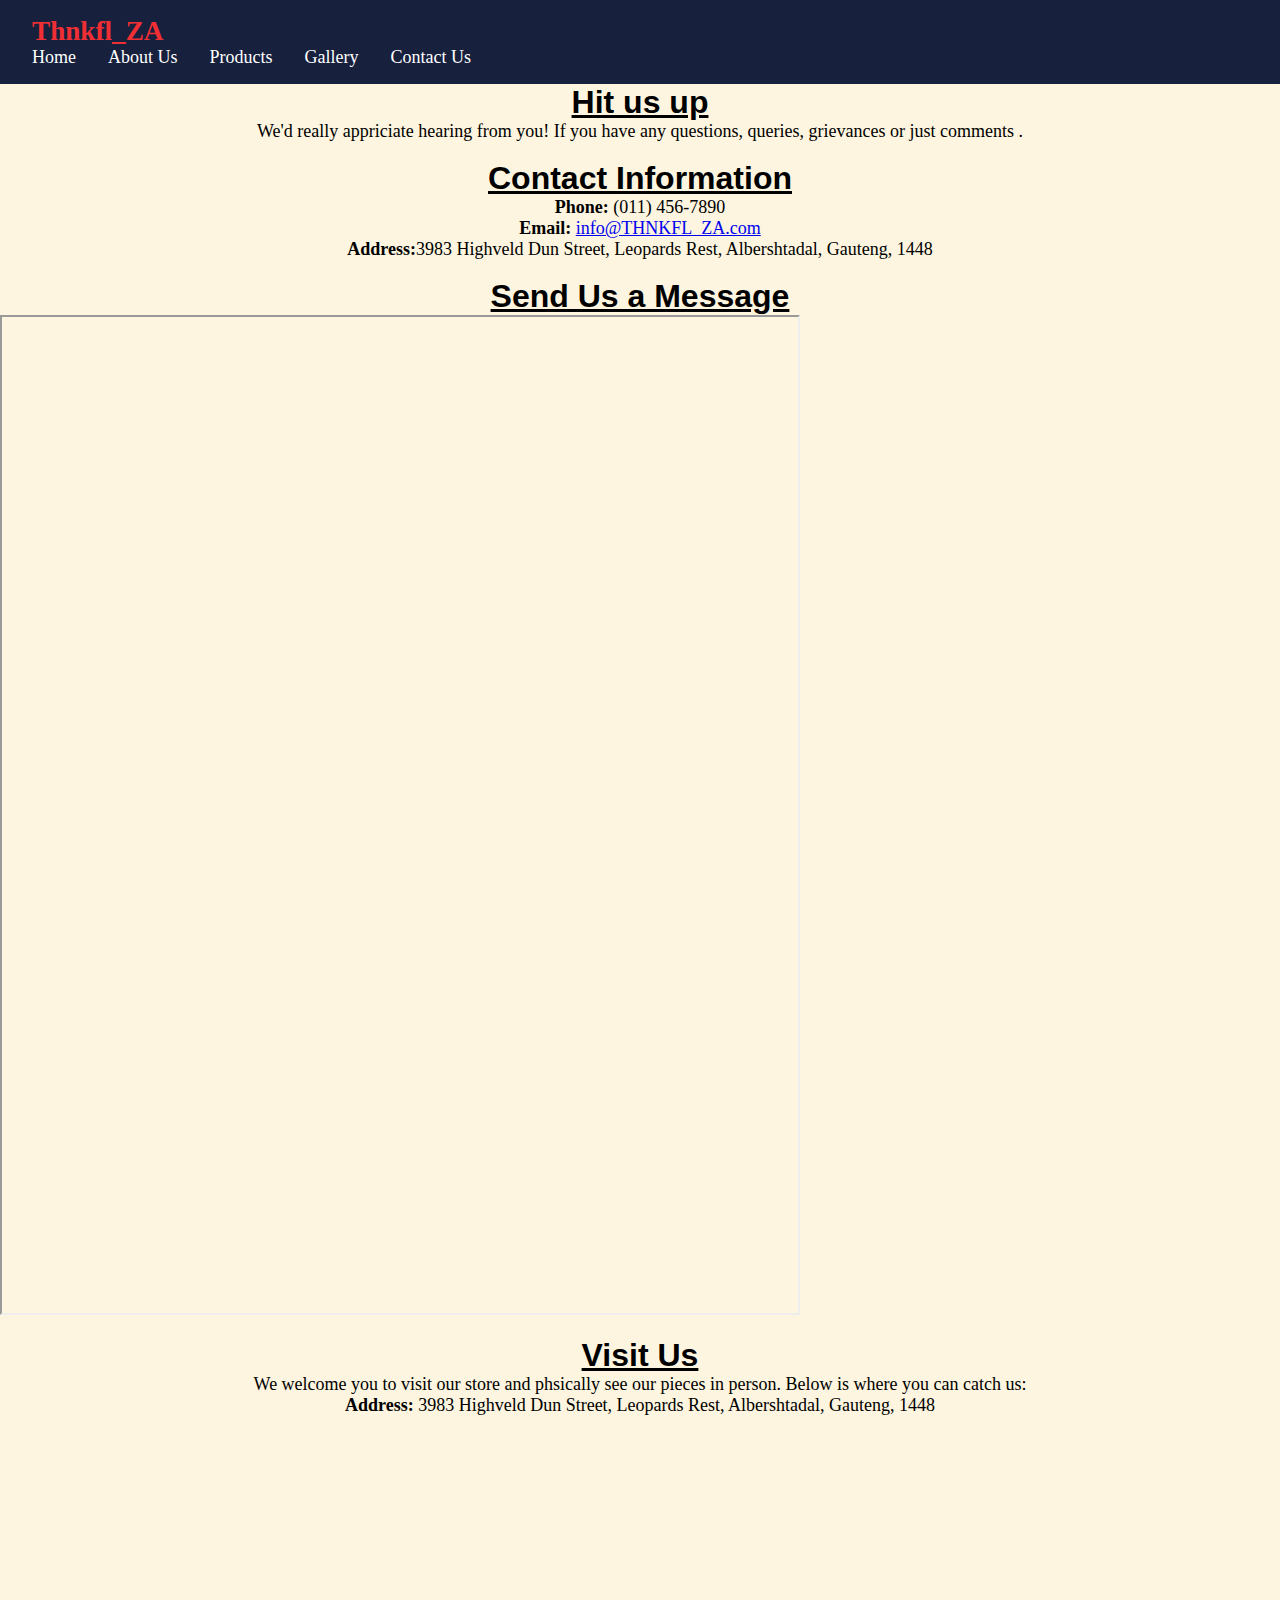
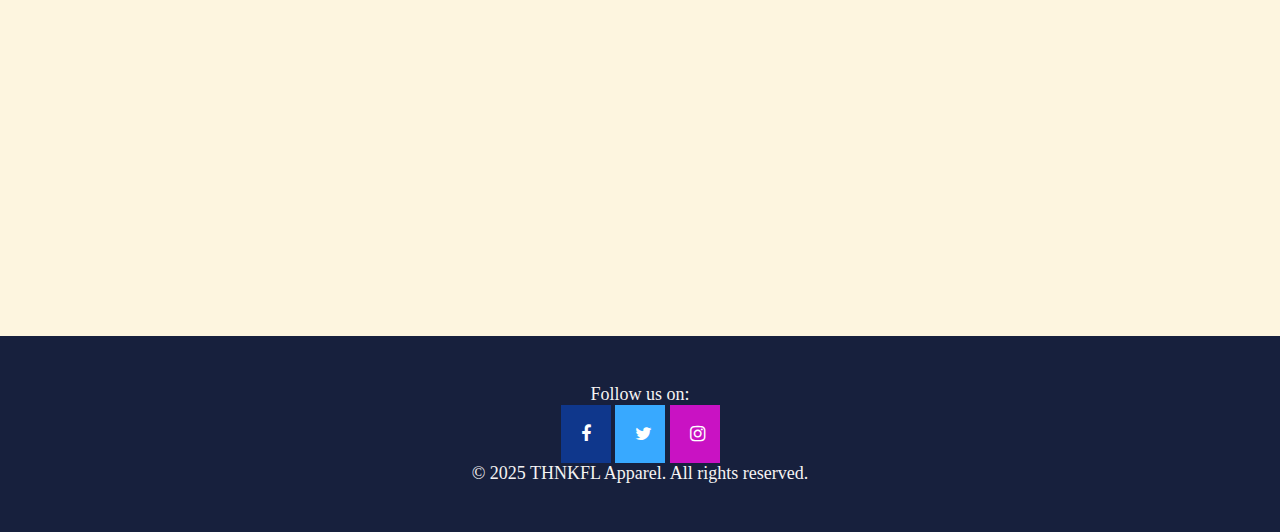
<file: Website/contact.html>
<!DOCTYPE html>
<html lang="en">
<head>
    <meta charset="UTF-8">
    <meta name="viewport" content="width=device-width, initial-scale=1.0">
    <title>Contact Us -THNKFL_ZA </title>
    <link rel="stylesheet" type="text/css" href="CSS/Style.css">
</head>
<body>
      <header>
        <nav class="navbar">
            <div class="nav-container">
                <a href="images/THNKFL Logo.png" class="logo">Thnkfl_ZA</a>

                <button class="hamburger" id="hamburger">
                    <span class="hamburger-box">
                        <span class="hamburger-inner"></span>
                    </span>
                </button>

                <ul class="nav-menu" id="nav-menu">
                    <li class="nav-item"><a href="home.html">Home</a></li>
                    <li class="nav-item"><a href="about.html">About Us</a></li>
                    <li class="nav-item"><a href="products.html">Products</a></li>
                    <li class="nav-item"><a href="gallery.html">Gallery</a></li>
                    <li class="nav-item"><a href="contact.html">Contact Us</a></li>
                </ul>
            </div>
        </nav>
    </header>

    <section>
        <h2>Hit us up</h2>
        <p>We'd really appriciate hearing from you! If you have any questions, queries, grievances or just comments .</p>
    </section>
<br>
    <section>
        <h2>Contact Information</h2>
        <p>
            <strong>Phone:</strong> (011) 456-7890<br>
            <strong>Email:</strong> <a href="mailto:info@THNKFL_ZA.com">info@THNKFL_ZA.com</a><br>
            <strong>Address:</strong>3983 Highveld Dun Street, Leopards Rest, Albershtadal, Gauteng, 1448
        </p>
    </section>
<br>
    <section>
        <h2>Send Us a Message</h2>
        <!-- Google Form Embed -->
        <iframe
         src="https://docs.google.com/forms/d/e/1FAIpQLSdFbY5US7srvC1VgA_jwx6cza5r0cnfpfNhC4455jjoKLYNmw/viewform?embedded=true" width="800"
            height="1000"
            frameborder="120"
            marginheight="120"
            marginwidth="120">
            Loading…
        </iframe>
    </section>
<br>
    <section>
        <h2>Visit Us</h2>
        <p>We welcome you to visit our store and phsically see our pieces in person. Below is where you can catch us:</p>
        <p><strong>Address:</strong> 3983 Highveld Dun Street, Leopards Rest, Albershtadal, Gauteng, 1448</p>
        <br>
        <iframe
            src= "https://www.google.com/maps/embed?pb=!1m12!1m8!1m3!1d14300.501669183806!2d28.0986929!3d-26.3548052!3m2!1i1024!2i768!4f13.1!2m1!1s3983%20Highveld%20Dun%20Street%20Leopards%20Rest%20Alberton%20Gauteng%201448!5e0!3m2!1sen!2sza!4v1748944180713!5m2!1sen!2sza"
            width="600"
            height="450"
            style="border:0;"
            allowfullscreen="10"
            loading="lazy"
            referrerpolicy="no-referrer-when-downgrade">
        </iframe>
    </section>

    <footer>
        <p>Follow us on:</p>
        <p>
            <link rel="stylesheet" href="https://cdnjs.cloudflare.com/ajax/libs/font-awesome/4.7.0/css/font-awesome.min.css">
            <a href="#" class="fa fa-facebook"></a>
            <a href="#" class="fa fa-twitter"></a>
            <a href="#" class="fa fa-instagram"></a>
        </p>
        <p>&copy; 2025 THNKFL Apparel. All rights reserved.</p>
    </footer>
        
    <script src="Javascript/Script.js"></script>
</body>
</html>
</file>
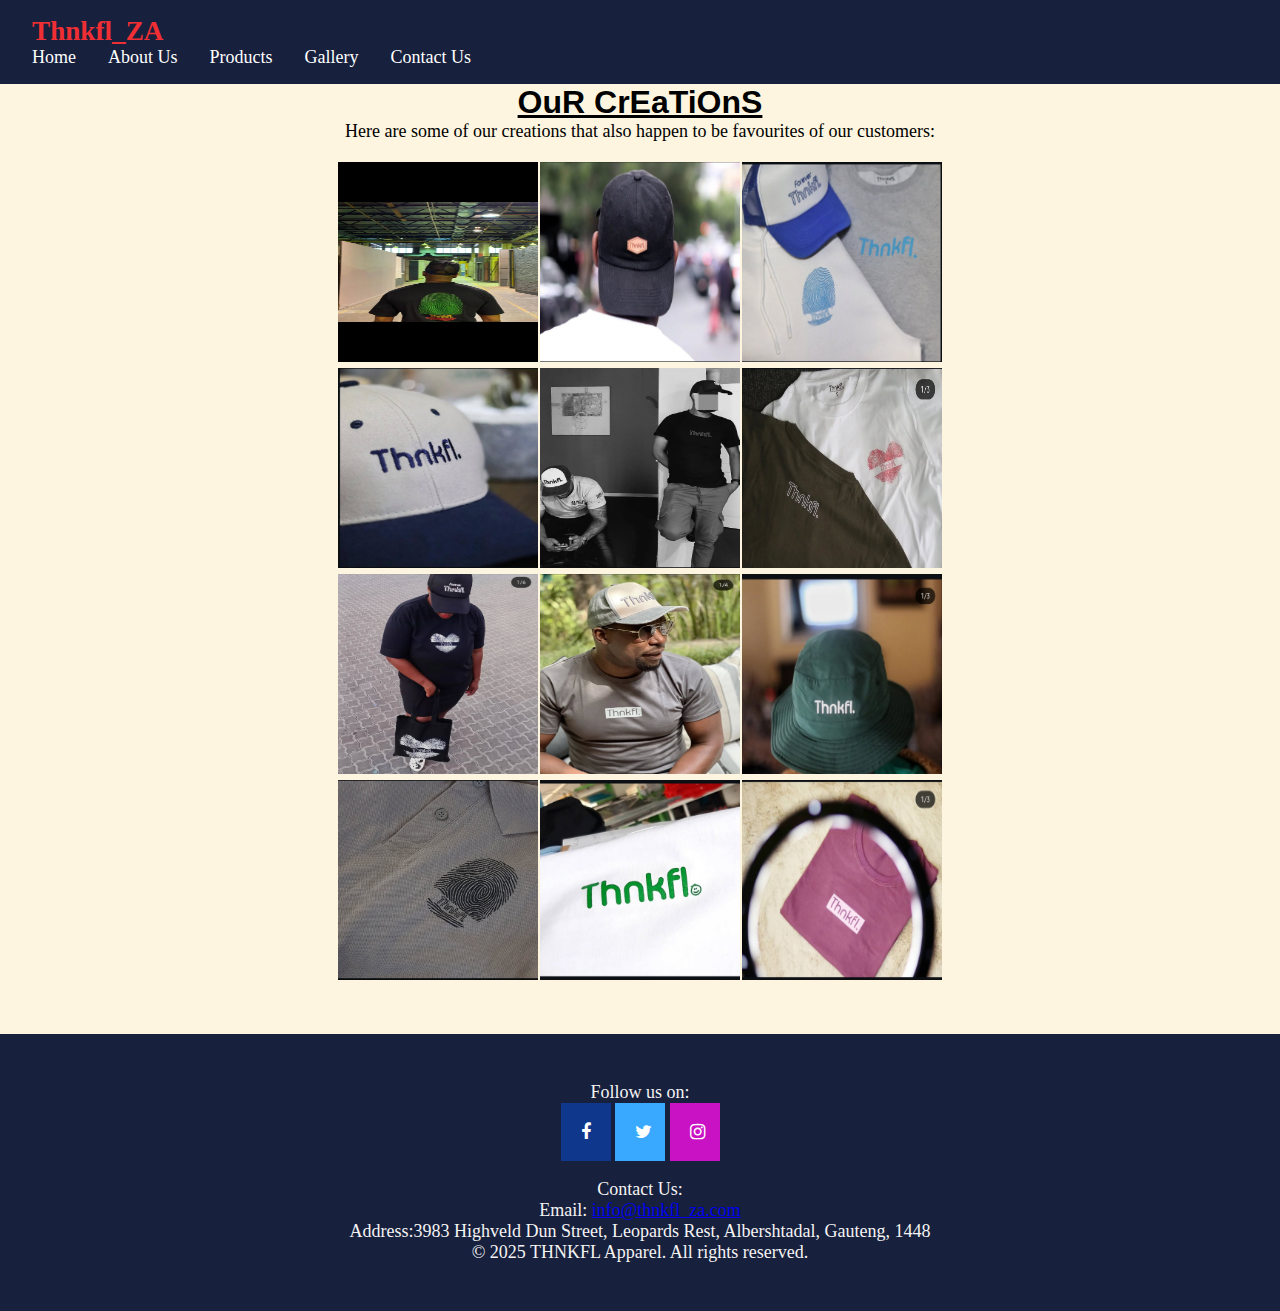
<file: Website/gallery.html>
<!DOCTYPE html>
<html lang="en">
<head>
    <meta charset="UTF-8">
    <meta name="viewport" content="width=device-width, initial-scale=1.0">
    <title>Gallery - THNKFL_ZA</title>
    <link rel="stylesheet" type="text/css" href="CSS/Style.css">
</head>
<body>
    <header>
        <nav class="navbar">
            <div class="nav-container">
                <a href="images/THNKFL Logo.png" class="logo">Thnkfl_ZA</a>

                <button class="hamburger" id="hamburger">
                    <span class="hamburger-box">
                        <span class="hamburger-inner"></span>
                    </span>
                  </button>
                <ul class="nav-menu" id="nav-menu">
                    <li class="nav-item"><a href="home.html">Home</a></li>
                    <li class="nav-item"><a href="about.html">About Us</a></li>
                    <li class="nav-item"><a href="products.html">Products</a></li>
                    <li class="nav-item"><a href="gallery.html">Gallery</a></li>
                    <li class="nav-item"><a href="contact.html">Contact Us</a></li>
                </ul>
            </div>
        </nav>
    </header>

    <section>
        <h2>OuR CrEaTiOnS</h2>
        <p> Here are some of our creations that also happen to be favourites of our customers:</p>
        <br>
            <table>
              <tr>
              <td>
                  <img src="images/gallery/black and green shirt.jpg" alt="Gallery black and green T=Shirt" width="200" height="200">
              </figure></td>
              <td>
                  <img src="images/gallery/Black thnkfl cap.jpg" alt="Gallery black thnkfl cap" width="200" height="200">
              </figure></td>
              <td>
                  <img src="images/gallery/blue cap, sweater and hoodie.jpg" alt="Gallery blue cap, sweater and hoodie" width="200" height="200">
              </figure></td>
              </tr>

              <tr>
                <td>
                  <img src="images/gallery/blue cap.jpg" alt="Gallery blue cap" width="200" height="200">
                </td>
                <td>
                  <img src="images/gallery/customers wearing thnkfl cap and shirt.jpg" alt="Gallery customers" width="200" height="200">
                </td>
                <td>
                  <img src="images/gallery/dark green and white tshirts.jpg" alt="Gallery green and white tshirts" width="200" height="200">
                </td>
              </tr>
             <tr>
              <td>
                <img src="images/gallery/full black thnkfl outfit.jpg" alt="Gallery customer in thnkfl outift" width="200" height="200">
              </td>
             <td>
                <img src="images/gallery/gabriel wearing green thnkfl.jpg" alt="Muvhango actor wears thnkfl" width="200" height="200">
              </td>
              <td>
                <img src="images/gallery/green bucket hat.jpg" alt="Gallery green bucket hat" width="200" height="200">
             </td>
             <tr>
              <td>
                <img src="images/gallery/grey golf shirt.jpg" alt="Gallery grey golf shirt"  width="200" height="200">
              </td>
              <td>
                <img src="images/gallery/thnkfl kiddies.jpg" alt="Gallery thnkfl kiddies wear"  width="200" height="200">
              </td>
              <td>
                <img src="images/gallery/purple thnkfl.jpg" alt="Gallery purple tshirt" width="200" height="200">
              </td>
             </tr>
            </table>
            </div>
          </div>
      </div>
    </section>
    <footer>
        <p>Follow us on:</p>
        <p>
            <link rel="stylesheet" href="https://cdnjs.cloudflare.com/ajax/libs/font-awesome/4.7.0/css/font-awesome.min.css">
            <a href="#" class="fa fa-facebook"></a>
            <a href="#" class="fa fa-twitter"></a>
            <a href="#" class="fa fa-instagram"></a>
        </p>
        <br>
        <p>Contact Us:</p>
        <p>
            Email: <a href="mailto:info@thnkfl_za.com">info@thnkfl_za.com</a><br>
            Address:3983 Highveld Dun Street, Leopards Rest, Albershtadal, Gauteng, 1448
        </p>
        <p>&copy; 2025 THNKFL Apparel. All rights reserved.</p>
    </footer>

    <script src="Javascript/Script.js"></script>
</body>
</html>
</file>
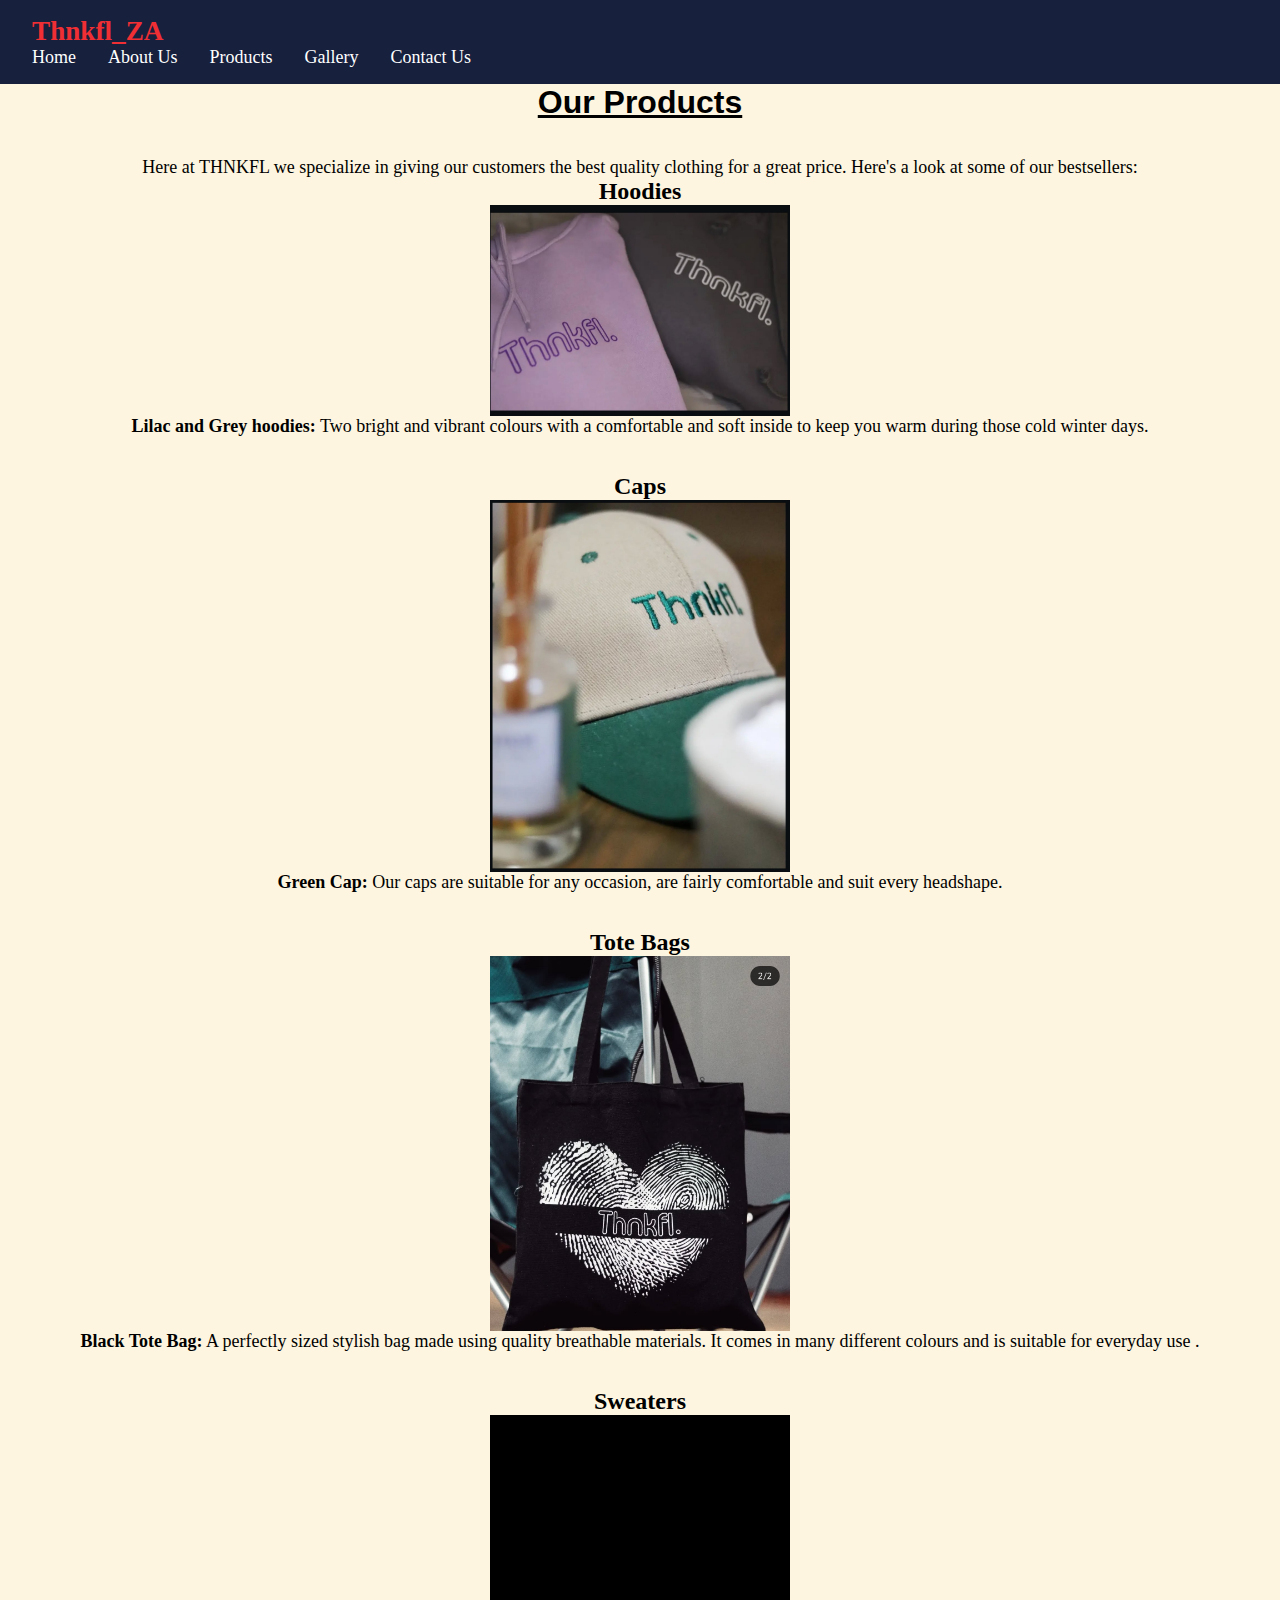
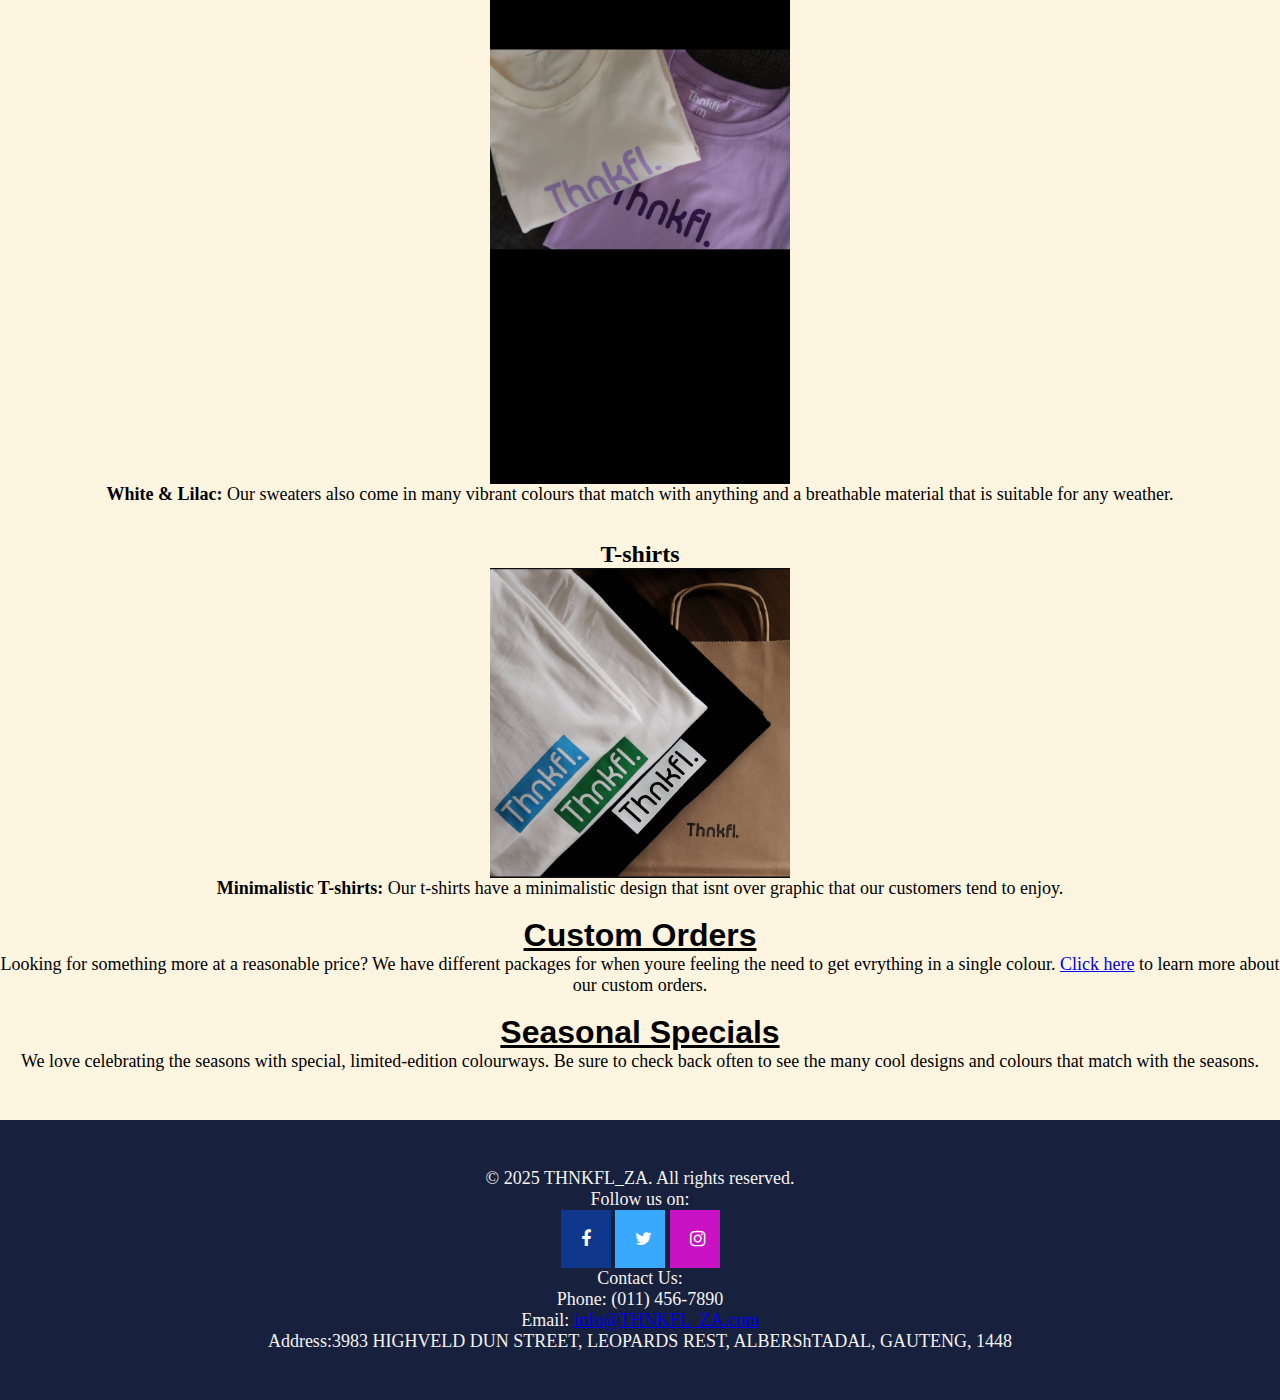
<file: Website/products.html>
<!DOCTYPE html>
<html lang="en">
<head>
    <meta charset="UTF-8">
    <meta name="viewport" content="width=device-width, initial-scale=1.0">
    <title>Products - THNKFL_ZA</title>
    <link rel="stylesheet" href="CSS/Style.css">
</head>
<body>
     <header>
        <nav class="navbar">
            <div class="nav-container">
                <a href="images/THNKFL Logo.png" class="logo">Thnkfl_ZA</a>

                <button class="hamburger" id="hamburger">
                    <span class="hamburger-box">
                        <span class="hamburger-inner"></span>
                    </span>
                </button>

                <ul class="nav-menu" id="nav-menu">
                    <li class="nav-item"><a href="home.html">Home</a></li>
                    <li class="nav-item"><a href="about.html">About Us</a></li>
                    <li class="nav-item"><a href="products.html">Products</a></li>
                    <li class="nav-item"><a href="gallery.html">Gallery</a></li>
                    <li class="nav-item"><a href="contact.html">Contact Us</a></li>
                </ul>
            </div>
        </nav>
    </header>

    <section id="products">
        <h2>Our Products</h2>
        <br>
        <br>
        <p>Here at THNKFL we specialize in giving our customers the best quality clothing for a great price. Here's a look at some of our bestsellers:</p>
        
        <div class="product">
            <h3>Hoodies</h3>
            <img src="images/Products/purple and grey hoodies.jpg" alt="Hoodies" width="300" class="center">
            <p><strong>Lilac and Grey hoodies:</strong> Two bright and vibrant colours with a comfortable and soft inside to keep you warm during those cold winter days.</p>
        </div>
        <br>
        <br>
        <div class="product">
            <h3>Caps</h3>
            <img src="images/Products/Green cap.jpg" alt="Cap" width="300" class="center">
            <p><strong>Green Cap:</strong> Our caps are suitable for any occasion, are fairly comfortable and suit every headshape.</p>
        </div>
        <br>
        <br>
        <div class="product">
            <h3>Tote Bags</h3>
            <img src="images/Products/black tote bag.jpg" alt="Tote Bag" width="300" class="center">
            <p><strong> Black Tote Bag:</strong> A perfectly sized stylish bag made using quality breathable materials. It comes in many different colours and is suitable for everyday use .</p>
        </div>
        <br>
        <br>
        <div class="product">
            <h3>Sweaters</h3>
            <img src="images/Products/purple and cream sweaters.jpg" alt="Sweaters" width="300" class="center">
            <p><strong>White & Lilac:</strong> Our sweaters also come in many vibrant colours that match with anything and a breathable material that is suitable for any weather.</p>
        </div>
        <br>
        <br>
        <div class="product">
            <h3>T-shirts</h3>
            <img src="images/Products/T-Shirt colours.jpg" alt="T-shirts" width="300" class="center">
            <p><strong>Minimalistic T-shirts:</strong> Our t-shirts have a minimalistic design that isnt over graphic that our customers tend to enjoy.</p>
        </div>
        <br>
        <h2>Custom Orders</h2>
        <p>Looking for something more at a reasonable price? We have different packages for when youre feeling the need to get evrything in a single colour. <a href="custom-orders.html">Click here</a> to learn more about our custom orders.</p>
        <br>
        <h2>Seasonal Specials</h2>
        <p>We love celebrating the seasons with special, limited-edition colourways. Be sure to check back often to see the many cool designs and colours that match with the seasons.</p>
    </section>

    <footer>
        <p>&copy; 2025 THNKFL_ZA. All rights reserved.</p>
        <p>Follow us on:</p>
        <p>
<link rel="stylesheet" href="https://cdnjs.cloudflare.com/ajax/libs/font-awesome/4.7.0/css/font-awesome.min.css">
<a href="#" class="fa fa-facebook"></a>
<a href="#" class="fa fa-twitter"></a>
<a href="#" class="fa fa-instagram"></a>
        </p>
        <p>Contact Us:</p>
        <p>
            Phone: (011) 456-7890<br>
            Email: <a href="mailto:info@THNKFL_ZA.com">info@THNKFL_ZA.com</a><br>
            Address:3983 HIGHVELD DUN STREET, LEOPARDS REST, ALBERShTADAL, GAUTENG, 1448
        </p>
    </footer>

        <script src="Javascript/Script.js"></script>
</body>
</html>
</file>
<file: CSS/Style.css>
/* Mobile Responsiveness */
@media  screen and (max-width: 768rem) {
   .nav-links{
    position: absolute;
    right: 0;
    top: 70px;
    color: #ffffff;
    flex-direction: column;
    width: 100%;
    text-align: center;
    clip-path: circle( 0px at 90%- 10%);
    transition:all 0.5s ease-out;
    pointer-events: none;
   }
}

*{
    margin: 0;
    padding: 0;
    box-sizing: border-box;
}
 /* Navbar styles */
 .navbar {
  background-color: #17203D ;
  color: white;
  padding: 1rem 2rem;
  display: flex;
  justify-content: space-between;
  align-items: center;
  position: sticky;
  top: 0;
}

/* Base Styles */
* {
    margin: 0;
    padding: 0;
    box-sizing: border-box;
}

body {
    font-family: 'Arial', sans-serif;
}

.navbar {
    background: #17203D;
    padding: 1rem 2rem;
    position: relative;
}

.navbar-container {
    display: flex;
    justify-content: space-between;
    align-items: center;
    max-width: 1200px;
    margin: 0 auto;
}

.logo {
    color: white;
    text-decoration: none;
    font-weight: bold;
    font-size: 1.5rem;
}

/* Hamburger Icon */
.hamburger {
    display: none; /* Hidden on desktop */
    cursor: pointer;
    background: none;
    border: none;
    padding: 10px;
    z-index: 1000;
}

.hamburger-box {
    width: 30px;
    height: 24px;
    display: inline-block;
    position: relative;
}

.hamburger-inner {
    width: 100%;
    height: 3px;
    background-color: white;
    position: absolute;
    left: 0;
    top: 50%;
    transform: translateY(-50%);
    transition: transform 0.2s;
}

.hamburger-inner::before,
.hamburger-inner::after {
    content: '';
    width: 100%;
    height: 3px;
    background-color: white;
    position: absolute;
    left: 0;
    transition: transform 0.3s;
}

.hamburger-inner::before {
    top: -8px;
}

.hamburger-inner::after {
    top: 8px;
}

/* Navigation Menu */
.nav-menu {
    display: flex;
    list-style: none;
    gap: 2rem;
}

.nav-item a {
    color: white;
    text-decoration: none;
    font-weight: 500;
    transition: color 0.3s;
}

.nav-item a:hover {
    color: #ff0404;
}

/* Mobile Styles */
@media (max-width: 768px) {
    .hamburger {
        display: block;
    }
    
    .nav-menu {
        position: fixed;
        top: 0;
        right: -100%;
        width: 70%;
        height: 100vh;
        background: #2c3e50;
        flex-direction: column;
        justify-content: right;
        align-items: right;
        transition: right 0.5s ease;
        z-index: 999;
    }
    
    .nav-menu.active {
        right: 0;
    }
    
    .nav-item {
        margin: 1.5rem 0;
    }
}

/* Overlay when menu is open */
.overlay {
    position: fixed;
    top: 0;
    left: 0;
    width: 100%;
    height: 100%;
    background: rgba(0, 0, 0, 0.5);
    z-index: 998;
    display: none;
}

.overlay.active {
    display: block;
}

.logo {
  font-size: 1.7rem;
  font-family: 'Georgia';
  font-weight: bold;
  color:#F02F34 ;
}

.nav-links {
  display: flex;
  list-style: none;
  gap: 2rem;
}

.nav-links a {
  color: white;
  text-decoration: none;
  transition: color 0.3s;
}

.nav-links a:hover {
  color: #a71f1f;
}
.container {
  margin: 100px 0 0 200px;
  width: 70%;
  height: 450px;
  display: flex;
  justify-content: center;
  gap: 10px;
}

.container img {
  width: 10%;
  height: 100%;
  object-fit: cover;
  border-radius: 10px;
  border: 2px solid rgb(0, 0, 0);
  transition: all ease-in-out 0.5s;
}

.container img:hover {
  width: 25%;
}
body {
    font-family: 'Times New Roman', Times, serif;
    min-height: 100vh;
    display: flex;
    flex-direction: column;
}

body {
    background-color: #FDF5DF;
  }
h2{
  font-family: 'Franklin Gothic Medium', 'Arial Narrow', Arial, sans-serif;
  text-decoration-line: underline;
  text-align: center;
  font-size: xx-large;
}
h3{
  font-family: 'Times New Roman';
  text-decoration: wavy;
  text-align: center;
  font-size: x-large;
}
h4{
  font-family: 'Franklin Gothic Medium';
  font-size: x-large;
  text-align: center;
  color: #150a8f;
}
p{
  font-family: 'Trebuchet MS';
  font-size: large;
  text-align: center;
}
li{
  font-family:'Trebuchet MS' ;
  font-size: large;
  text-align: center;
}
.container {
  width: 60%;
  margin: 2rem auto; 
}
 table{
  margin-left: auto;
  margin-right: auto;
 }
.images{
  justify-content: center;
  align-items: center;
  margin-left: auto;
  margin-right: auto;
}
.center {
  display: block;
  margin-left: auto;
  margin-right: auto;
}
/* Style all font awesome icons */
.fa {
  padding: 20px;
  font-size: 30px;
  width: 50px;
  text-align: center;
  text-decoration: none;
}

.fa:hover {
  opacity: 0.7;
}

/* Facebook */
.fa-facebook {
  background: #0f378c;
  color: white;
}

/* Twitter */
.fa-twitter {
  background: #38a9ff;
  color: white;
}
/* Instagram*/
.fa-instagram {
  background: #c912c3;
  color: white;
} 
  /* footer styles*/
  footer {
    background-color: #3a3a3b;
    color:rgb(245, 243, 243);
    padding: 3rem 0;
    text-align: center;
    margin-top: 3rem;
  }
  
  .footer-content {
    display: grid;
    grid-template-columns: repeat(auto-fit, minmax(200px, 1fr));
    gap: 2rem;
  }
  
  .footer-column h3 {
    margin-bottom: 1.5rem;
    color: white;
  }
  
  .footer-links {
    list-style:armenian;
  }
  
  .footer-links li {
    margin-bottom: 0.75rem;
  }
  
  .footer-links a {
    color: var(--footer-text);
    opacity: 0.8;
    text-decoration: none;
    transition: opacity 0.3s;
  }
  
  .footer-links a:hover {
    opacity: 1;
  }
  
  footer {
    background-color: #17203D;
    color:rgb(245, 243, 243);
    padding: 3rem 0;
    margin-top: 3rem;
  }
  
  .footer-content {
    display: grid;
    grid-template-columns: repeat(auto-fit, minmax(200px, 1fr));
    gap: 2rem;
  }
  
  .footer-column h3 {
    margin-bottom: 1.5rem;
    color: white;
  }
  
  .footer-links {
    list-style:armenian;
  }
  
  .footer-links li {
    margin-bottom: 0.75rem;
  }
  
  .footer-links a {
    color: var(--footer-text);
    opacity: 0.8;
    text-decoration: none;
    transition: opacity 0.3s;
  }
  
  .footer-links a:hover {
    opacity: 1;
  }
  
  .copyright {
    text-align: center;
    margin-top: 3rem;
    padding-top: 1.5rem;
    border-top: 1px solid rgba(255, 255, 255, 0.1);
  } 

  Responsiveness styling:
/* Responsive Styles */
        @media (max-width: 768px) {
            .hamburger {
                display: block;
            }

            .nav-menu {
                display: none;
                flex-direction: row;
                width: 100%;
                background-color: #2c3e50;
                position: absolute;
                top: 100%;
                left: 0;
                padding: 1rem 2rem;
                box-shadow: 0 2px 5px rgba(0, 0, 0, 0.1);
            }

            .nav-menu.active {
                display: flex;
                flex-wrap: wrap;
            }

            .nav-menu li {
                margin: 0.5rem 1rem;
            }

            .hero h1 {
                font-size: 2rem;
            }

            .hero p {
                font-size: 1rem;
            }
        }

        @media (max-width: 480px) {
            .nav-menu {
                flex-direction: column;
            }

            .nav-menu li {
                margin: 0.5rem 0;
            }

            .hero {
                padding: 3rem 1rem;
            }

            .services {
                grid-template-columns: 1fr;
            }
        }
</file>
<file: Website/CSS/Style.css>
/* Mobile Responsiveness */
@media  screen and (max-width: 768rem) {
   .nav-links{
    position: absolute;
    right: 0;
    top: 70px;
    color: #ffffff;
    flex-direction: column;
    width: 100%;
    text-align: center;
    clip-path: circle( 0px at 90%- 10%);
    transition:all 0.5s ease-out;
    pointer-events: none;
   }
}

*{
    margin: 0;
    padding: 0;
    box-sizing: border-box;
}
 /* Navbar styles */
 .navbar {
  background-color: #17203D ;
  color: white;
  padding: 1rem 2rem;
  display: flex;
  justify-content: space-between;
  align-items: center;
  position: sticky;
  top: 0;
}

/* Base Styles */
* {
    margin: 0;
    padding: 0;
    box-sizing: border-box;
}

body {
    font-family: 'Arial', sans-serif;
}

.navbar {
    background: #17203D;
    padding: 1rem 2rem;
    position: relative;
}

.navbar-container {
    display: flex;
    justify-content: space-between;
    align-items: center;
    max-width: 1200px;
    margin: 0 auto;
}

.logo {
    color: white;
    text-decoration: none;
    font-weight: bold;
    font-size: 1.5rem;
}

/* Hamburger Icon */
.hamburger {
    display: none; /* Hidden on desktop */
    cursor: pointer;
    background: none;
    border: none;
    padding: 10px;
    z-index: 1000;
}

.hamburger-box {
    width: 30px;
    height: 24px;
    display: inline-block;
    position: relative;
}

.hamburger-inner {
    width: 100%;
    height: 3px;
    background-color: white;
    position: absolute;
    left: 0;
    top: 50%;
    transform: translateY(-50%);
    transition: transform 0.2s;
}

.hamburger-inner::before,
.hamburger-inner::after {
    content: '';
    width: 100%;
    height: 3px;
    background-color: white;
    position: absolute;
    left: 0;
    transition: transform 0.3s;
}

.hamburger-inner::before {
    top: -8px;
}

.hamburger-inner::after {
    top: 8px;
}

/* Navigation Menu */
.nav-menu {
    display: flex;
    list-style: none;
    gap: 2rem;
}

.nav-item a {
    color: white;
    text-decoration: none;
    font-weight: 500;
    transition: color 0.3s;
}

.nav-item a:hover {
    color: #ff0404;
}

/* Mobile Styles */
@media (max-width: 768px) {
    .hamburger {
        display: block;
    }
    
    .nav-menu {
        position: fixed;
        top: 0;
        right: -100%;
        width: 70%;
        height: 100vh;
        background: #2c3e50;
        flex-direction: column;
        justify-content: right;
        align-items: right;
        transition: right 0.5s ease;
        z-index: 999;
    }
    
    .nav-menu.active {
        right: 0;
    }
    
    .nav-item {
        margin: 1.5rem 0;
    }
}

/* Overlay when menu is open */
.overlay {
    position: fixed;
    top: 0;
    left: 0;
    width: 100%;
    height: 100%;
    background: rgba(0, 0, 0, 0.5);
    z-index: 998;
    display: none;
}

.overlay.active {
    display: block;
}

.logo {
  font-size: 1.7rem;
  font-family: 'Georgia';
  font-weight: bold;
  color:#F02F34 ;
}

.nav-links {
  display: flex;
  list-style: none;
  gap: 2rem;
}

.nav-links a {
  color: white;
  text-decoration: none;
  transition: color 0.3s;
}

.nav-links a:hover {
  color: #a71f1f;
}
.container {
  margin: 100px 0 0 200px;
  width: 70%;
  height: 450px;
  display: flex;
  justify-content: center;
  gap: 10px;
}

.container img {
  width: 10%;
  height: 100%;
  object-fit: cover;
  border-radius: 10px;
  border: 2px solid rgb(0, 0, 0);
  transition: all ease-in-out 0.5s;
}

.container img:hover {
  width: 25%;
}
body {
    font-family: 'Times New Roman', Times, serif;
    min-height: 100vh;
    display: flex;
    flex-direction: column;
}

body {
    background-color: #FDF5DF;
  }
h2{
  font-family: 'Franklin Gothic Medium', 'Arial Narrow', Arial, sans-serif;
  text-decoration-line: underline;
  text-align: center;
  font-size: xx-large;
}
h3{
  font-family: 'Times New Roman';
  text-decoration: wavy;
  text-align: center;
  font-size: x-large;
}
h4{
  font-family: 'Franklin Gothic Medium';
  font-size: x-large;
  text-align: center;
  color: #150a8f;
}
p{
  font-family: 'Trebuchet MS';
  font-size: large;
  text-align: center;
}
li{
  font-family:'Trebuchet MS' ;
  font-size: large;
  text-align: center;
}
.container {
  width: 60%;
  margin: 2rem auto; 
}
 table{
  margin-left: auto;
  margin-right: auto;
 }
.images{
  justify-content: center;
  align-items: center;
  margin-left: auto;
  margin-right: auto;
}
.center {
  display: block;
  margin-left: auto;
  margin-right: auto;
}
/* Style all font awesome icons */
.fa {
  padding: 20px;
  font-size: 30px;
  width: 50px;
  text-align: center;
  text-decoration: none;
}

.fa:hover {
  opacity: 0.7;
}

/* Facebook */
.fa-facebook {
  background: #0f378c;
  color: white;
}

/* Twitter */
.fa-twitter {
  background: #38a9ff;
  color: white;
}
/* Instagram*/
.fa-instagram {
  background: #c912c3;
  color: white;
} 
  /* footer styles*/
  footer {
    background-color: #3a3a3b;
    color:rgb(245, 243, 243);
    padding: 3rem 0;
    text-align: center;
    margin-top: 3rem;
  }
  
  .footer-content {
    display: grid;
    grid-template-columns: repeat(auto-fit, minmax(200px, 1fr));
    gap: 2rem;
  }
  
  .footer-column h3 {
    margin-bottom: 1.5rem;
    color: white;
  }
  
  .footer-links {
    list-style:armenian;
  }
  
  .footer-links li {
    margin-bottom: 0.75rem;
  }
  
  .footer-links a {
    color: var(--footer-text);
    opacity: 0.8;
    text-decoration: none;
    transition: opacity 0.3s;
  }
  
  .footer-links a:hover {
    opacity: 1;
  }
  
  footer {
    background-color: #17203D;
    color:rgb(245, 243, 243);
    padding: 3rem 0;
    margin-top: 3rem;
  }
  
  .footer-content {
    display: grid;
    grid-template-columns: repeat(auto-fit, minmax(200px, 1fr));
    gap: 2rem;
  }
  
  .footer-column h3 {
    margin-bottom: 1.5rem;
    color: white;
  }
  
  .footer-links {
    list-style:armenian;
  }
  
  .footer-links li {
    margin-bottom: 0.75rem;
  }
  
  .footer-links a {
    color: var(--footer-text);
    opacity: 0.8;
    text-decoration: none;
    transition: opacity 0.3s;
  }
  
  .footer-links a:hover {
    opacity: 1;
  }
  
  .copyright {
    text-align: center;
    margin-top: 3rem;
    padding-top: 1.5rem;
    border-top: 1px solid rgba(255, 255, 255, 0.1);
  } 

  Responsiveness styling:
/* Responsive Styles */
        @media (max-width: 768px) {
            .hamburger {
                display: block;
            }

            .nav-menu {
                display: none;
                flex-direction: row;
                width: 100%;
                background-color: #2c3e50;
                position: absolute;
                top: 100%;
                left: 0;
                padding: 1rem 2rem;
                box-shadow: 0 2px 5px rgba(0, 0, 0, 0.1);
            }

            .nav-menu.active {
                display: flex;
                flex-wrap: wrap;
            }

            .nav-menu li {
                margin: 0.5rem 1rem;
            }

            .hero h1 {
                font-size: 2rem;
            }

            .hero p {
                font-size: 1rem;
            }
        }

        @media (max-width: 480px) {
            .nav-menu {
                flex-direction: column;
            }

            .nav-menu li {
                margin: 0.5rem 0;
            }

            .hero {
                padding: 3rem 1rem;
            }

            .services {
                grid-template-columns: 1fr;
            }
        }
</file>
